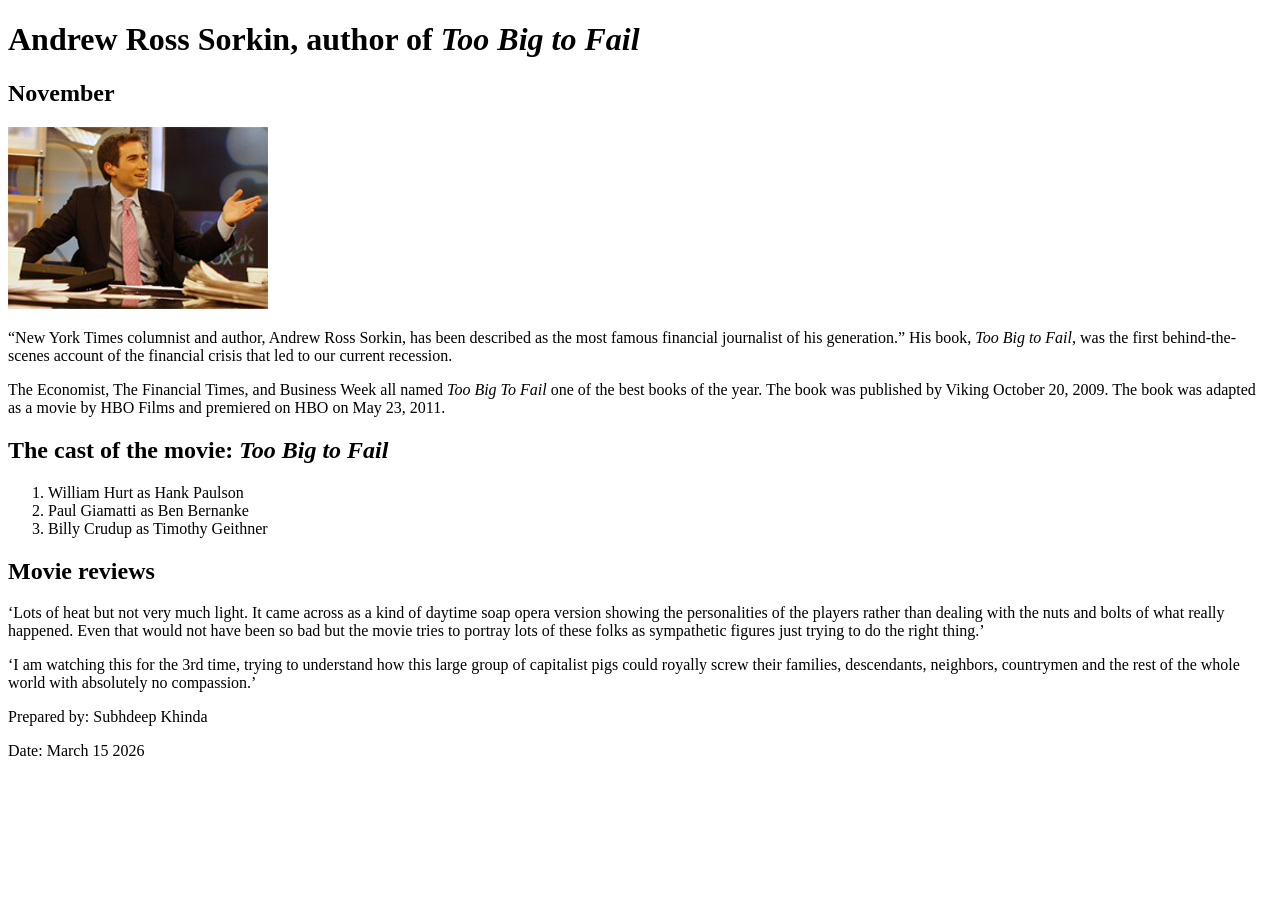
<file: ch03/index.html>
<!DOCTYPE html>
<html lang="en">
<head>
	<meta charset="UTF-8">
	<meta name="viewport" content="width=device-width, initial-scale=1.0">
	<title>San Joaquin Valley Town Hall</title>
	<link rel="shortcut icon" href="images/favicon.ico">
</head>
<body>

<main>
	<h1>Andrew Ross Sorkin, author of <em>Too Big to Fail</em></h1>

	<h2>November</h2>

	<img src="images/sorkin_desk260.jpg" width="260" alt="Andrew Ross Sorkin at desk">

	<p><q>New York Times columnist and author, Andrew Ross Sorkin, has been described as the most famous financial journalist of his generation.</q> His book, <em>Too Big to Fail</em>, was the first behind-the-scenes account of the financial crisis that led to our current recession.</p>

	<p>The Economist, The Financial Times, and Business Week all named <em>Too Big To Fail</em> one of the best books of the year. The book was published by Viking October 20, 2009. The book was adapted as a movie by HBO Films and premiered on HBO on May 23, 2011.</p>
			
	<h2>The cast of the movie: <em>Too Big to Fail</em></h2>
	
	<ol>
		<li>William Hurt as Hank Paulson</li>
		<li>Paul Giamatti as Ben Bernanke</li>
		<li>Billy Crudup as Timothy Geithner</li>
	</ol>
			
	<h2>Movie reviews</h2>
	
	<p>&lsquo;Lots of heat but not very much light. It came across as a kind of daytime soap opera version showing the personalities of the players rather than dealing with the nuts and bolts of what really happened. Even that would not have been so bad but the movie tries to portray lots of these folks as sympathetic figures just trying to do the right thing.&rsquo;</p>
	
	<p>&lsquo;I am watching this for the 3rd time, trying to understand how this large group of capitalist pigs could royally screw their families, descendants, neighbors, countrymen and the rest of the whole world with absolutely no compassion.&rsquo;</p>
</main>

<footer>
	<p>Prepared by: Subhdeep Khinda</p>
	<p>Date: March 15 2026</p>
</footer>

</body>
</html>
</file>
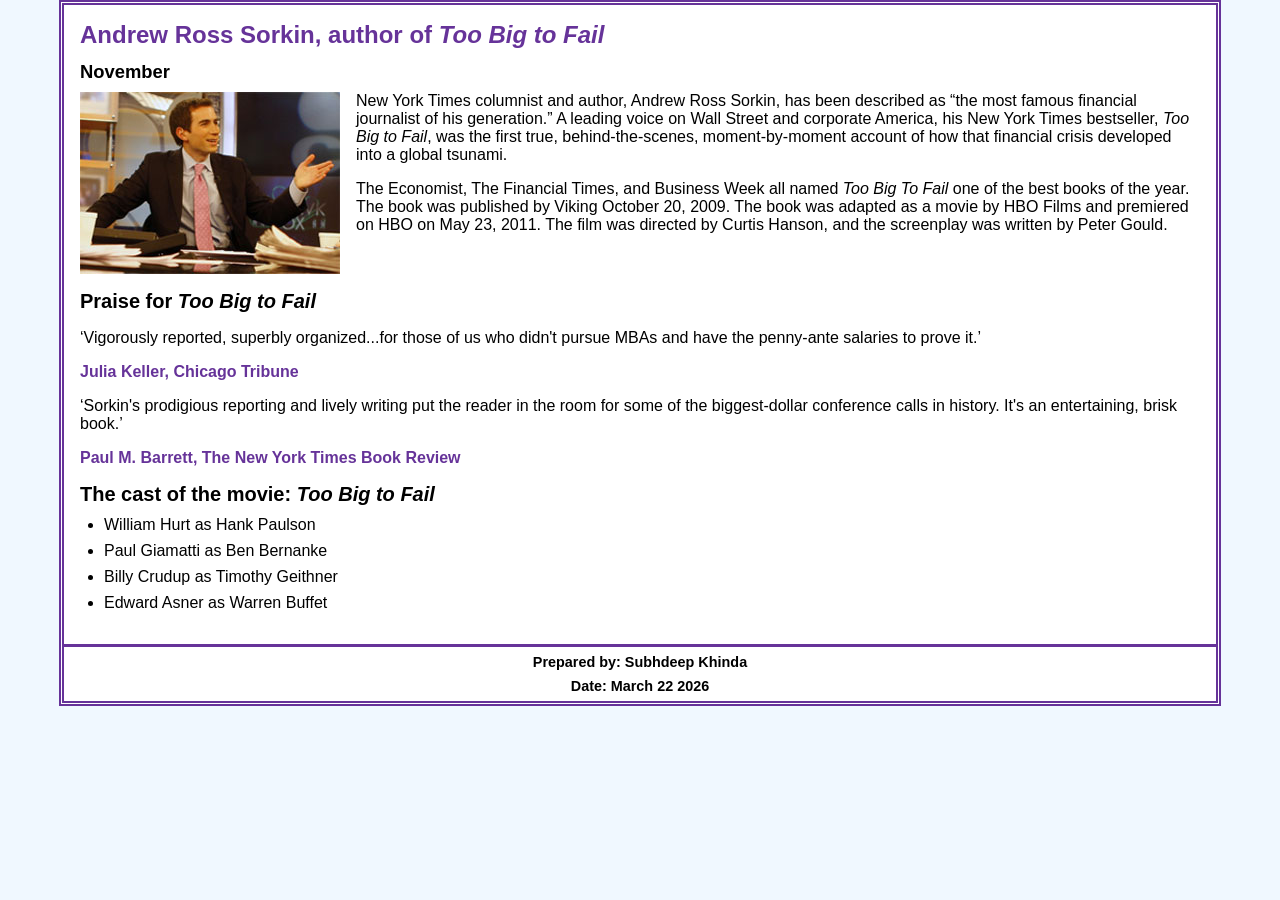
<file: ch05/index.html>
<!DOCTYPE html>
<html lang="en">

<head>
	<meta charset="utf-8">
	<meta name="viewport" content="width=device-width, initial-scale=1.0">
	<title>San Joaquin Valley Town Hall</title>
	<link rel="shortcut icon" href="images/favicon.ico">
	<link rel="stylesheet" href="styles/main.css">
</head>
<body>
	<main>
		<h1>Andrew Ross Sorkin, author of <em>Too Big to Fail</em></h1>
		<h3>November</h3>
		<img src="images/sorkin_desk260.jpg" alt="Andrew Ross Sorkin" width="260">
		<p>New York Times columnist and author, Andrew Ross Sorkin, has been described as <q>the most famous financial journalist of his generation.</q> A leading voice on Wall Street and corporate America, his New York Times bestseller, <em>Too Big to Fail</em>, was the first true, behind-the-scenes, moment-by-moment account of how that financial crisis developed into a global tsunami.</p>
		<p>The Economist, The Financial Times, and Business Week all named <em>Too Big To Fail</em> one of the best books of the year. The book was published by Viking October 20, 2009. The book was adapted as a movie by HBO Films and premiered on HBO on May 23, 2011. The film was directed by Curtis Hanson, and the screenplay was written by Peter Gould.</p>
		
		<h2>Praise for <em>Too Big to Fail</em></h2>
		<blockquote>&lsquo;Vigorously reported, superbly organized...for those of us who didn't pursue MBAs and have the penny-ante salaries to prove it.&rsquo;</blockquote>
		<p><cite>Julia Keller, Chicago Tribune</cite></p>
		<blockquote>&lsquo;Sorkin's prodigious reporting and lively writing put the reader in the room for some of the biggest-dollar conference calls in history. It's an entertaining, brisk book.&rsquo;</blockquote>
		<p><cite>Paul M. Barrett, The New York Times Book Review</cite></p>
		
		<h2>The cast of the movie: <em>Too Big to Fail</em></h2>
		<ul>
			<li>William Hurt as Hank Paulson</li>
			<li>Paul Giamatti as Ben Bernanke</li>
			<li>Billy Crudup as Timothy Geithner</li>
			<li>Edward Asner as Warren Buffet</li>
		</ul>
	</main>
	<footer>
		<p>Prepared by: Subhdeep Khinda</p>
		<p>Date: March 22 2026</p>
	</footer>
</body>
</html>
</file>
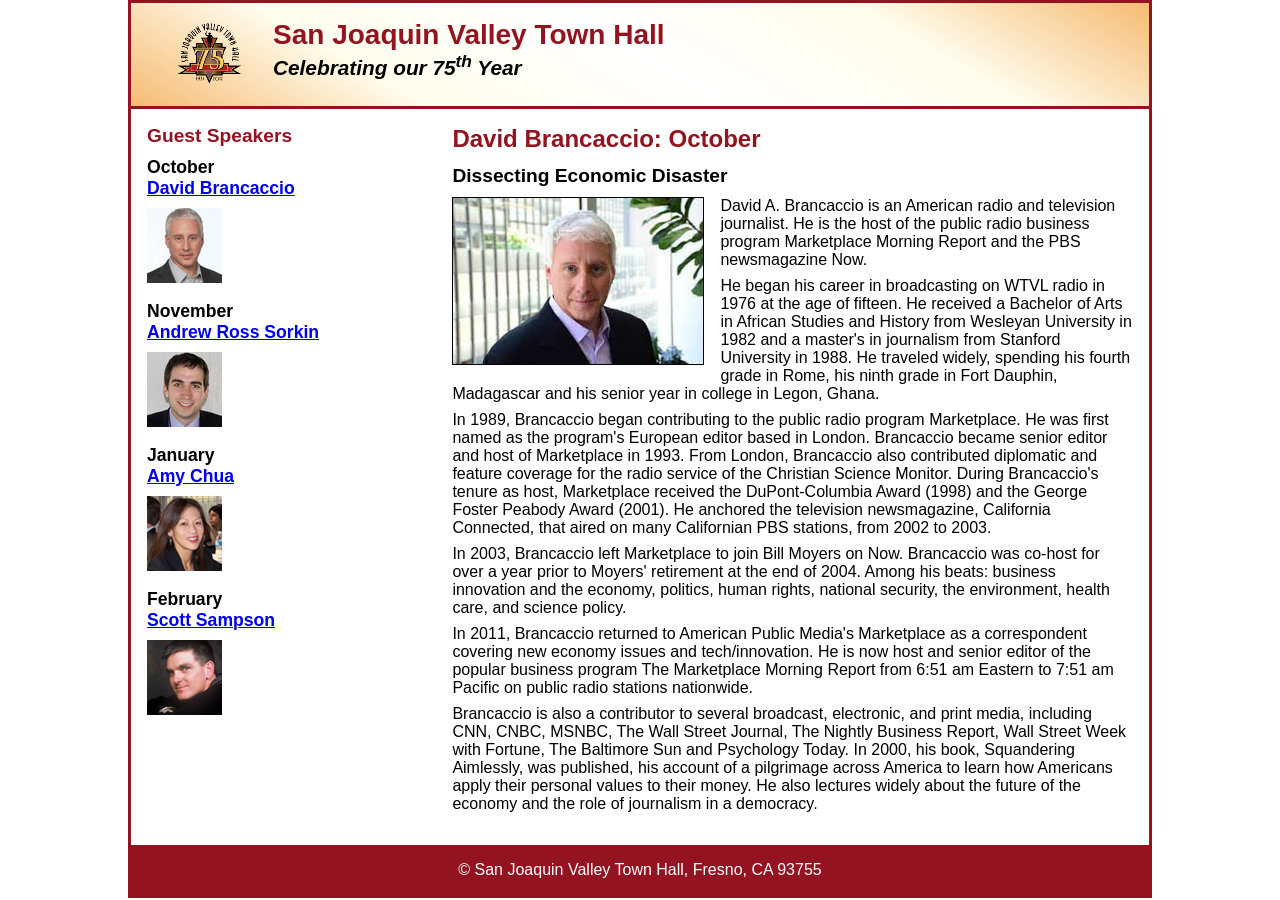
<file: ch06a/index.html>
<!DOCTYPE html>
<html lang="en">

<head>
	<meta charset="utf-8">
	<meta name="viewport" content="width=device-width, initial-scale=1.0">
	<title>San Joaquin Valley Town Hall</title>
	<link rel="shortcut icon" href="images/favicon.ico">
	<link rel="stylesheet" href="styles/main.css">
</head>
<body>
	<header>
		<img src="images/town_hall_logo.png" alt="Town Hall logo" width="66">
		<h2>San Joaquin Valley Town Hall</h2>
		<h3>Celebrating our 75<sup>th</sup> Year</h3>
	</header>
	<main> 
		<section>	
			<h1>David Brancaccio: October</h1>
			<h2>Dissecting Economic Disaster</h2>
			<article>
				<img src="images/brancaccio_EEC.jpg" alt="David Brancaccio on Econ Extra Credit">
				<p>
					David A. Brancaccio is an American radio and television journalist. He is the host of the 
					public radio business program Marketplace Morning Report and the PBS newsmagazine Now.
				</p>
				<p>
					He began his career in broadcasting on WTVL radio in 1976 at the age of fifteen. He received 
					a Bachelor of Arts in African Studies and History from Wesleyan University in 1982 and a master's 
					in journalism from Stanford University in 1988. He traveled widely, spending his fourth grade in 
					Rome, his ninth grade in Fort Dauphin, Madagascar and his senior year in college in Legon, Ghana.
				</p>
				<p>
					In 1989, Brancaccio began contributing to the public radio program Marketplace. He was first 
					named as the program's European editor based in London. Brancaccio became senior editor and host
					of Marketplace in 1993. From London, Brancaccio also contributed diplomatic and feature coverage 
					for the radio service of the Christian Science Monitor. During Brancaccio's tenure as host, 
					Marketplace received the DuPont-Columbia Award (1998) and the George Foster Peabody Award (2001). 
					He anchored the television newsmagazine, California Connected, that aired on many Californian PBS 
					stations, from 2002 to 2003.
				</p>
				<p>
					In 2003, Brancaccio left Marketplace to join Bill Moyers on Now. Brancaccio was co-host for over 
					a year prior to Moyers' retirement at the end of 2004. Among his beats: business innovation and 
					the economy, politics, human rights, national security, the 
					environment, health care, and science policy.
				</p>
				<p>
					In 2011, Brancaccio returned to American Public Media's Marketplace as a correspondent covering new 
					economy issues and tech/innovation. He is now host and senior editor of the popular business program 
					The Marketplace Morning Report from 6:51 am Eastern to 7:51 am Pacific on public radio stations 
					nationwide.
				</p>
				<p>
					Brancaccio is also a contributor to several broadcast, electronic, and print media, including CNN, CNBC, 
					MSNBC, The Wall Street Journal, The Nightly Business Report, Wall Street Week with Fortune, The 
					Baltimore Sun and Psychology Today. In 2000, his book, Squandering Aimlessly, was published, his 
					account of a pilgrimage across America to learn how Americans apply their personal values to their 
					money. He also lectures widely about the future of the economy and the role of journalism in a democracy.
				</p>
			</article>
		</section>	
		<aside>
			<h2>Guest Speakers</h2>
			<h3>October<br><a href="#">David Brancaccio</a></h3>
			<img src="images/brancaccio75.jpg" alt="David Brancaccio photo">
			<h3>November<br><a href="#">Andrew Ross Sorkin</a></h3>
			<img src="images/sorkin75.jpg" alt="Andrew Ross Sorkin photo">
			<h3>January<br><a href="#">Amy Chua</a></h3>
			<img src="images/chua75.jpg" alt="Amy Chua photo">
			<h3>February<br><a href="#">Scott Sampson</a></h3>
			<img src="images/sampson75.jpg" alt="Scott Sampson">
		</aside>
	</main>
	<footer>
		<p>&copy; San Joaquin Valley Town Hall, Fresno, CA 93755</p>
	</footer>						
</body>
</html>
</file>
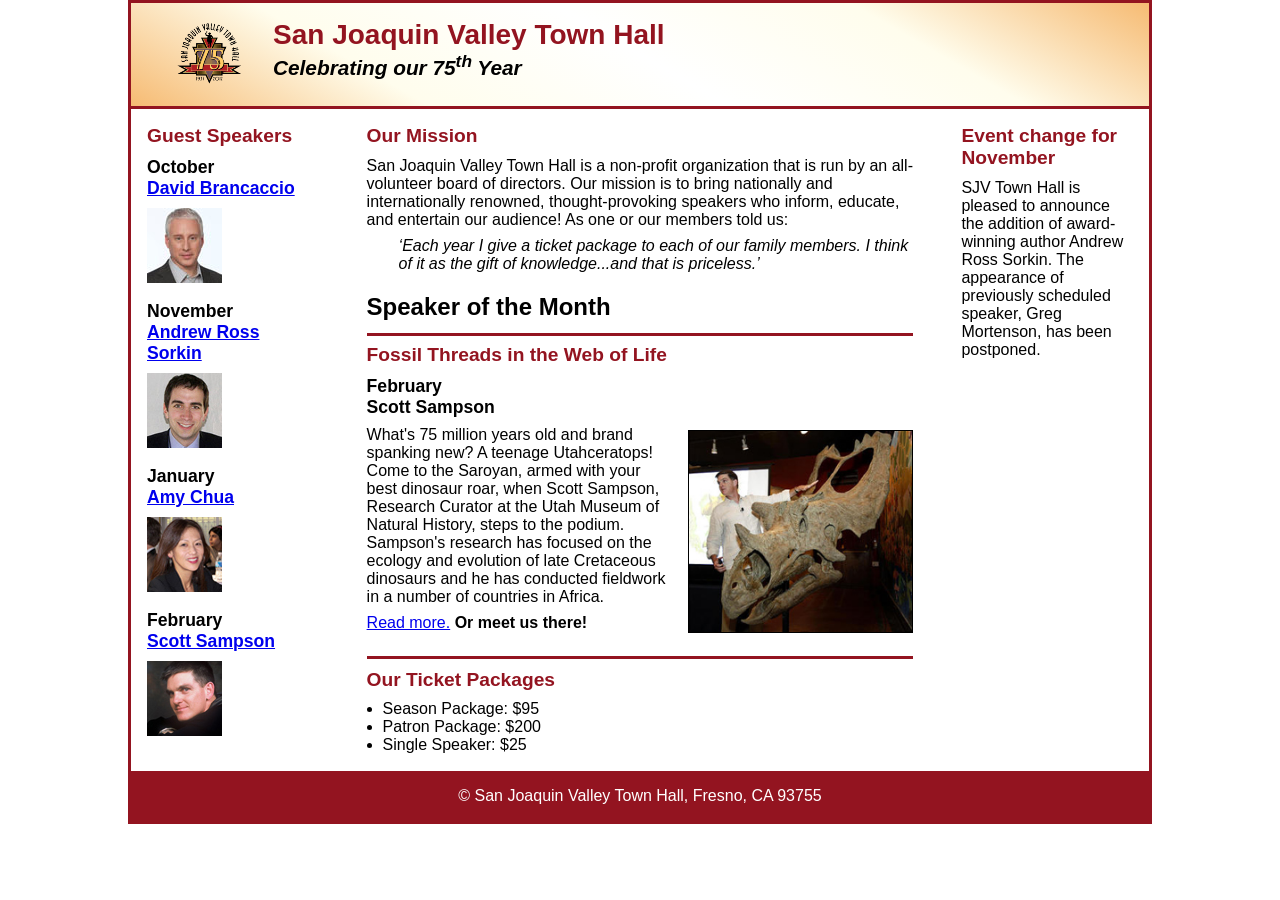
<file: ch06b/index.html>
<!DOCTYPE html>
<html lang="en">

<head>
	<meta charset="utf-8">
	<meta name="viewport" content="width=device-width, initial-scale=1.0">
	<title>San Joaquin Valley Town Hall</title>
	<link rel="shortcut icon" href="images/favicon.ico">
	<link rel="stylesheet" href="styles/main.css">
</head>

<body>
	<header>
		<img src="images/town_hall_logo.png" alt="Town Hall logo" width="66">
		<h2>San Joaquin Valley Town Hall</h2>
		<h3>Celebrating our <span class="shadow">75<sup>th</sup></span> Year</h3>
	</header>
	<main>
		<aside>
			<h2>Guest Speakers</h2>
			<h3>October<br><a href="#">David Brancaccio</a></h3>
			<img src="images/brancaccio75.jpg" alt="David Brancaccio photo">
			<h3>November<br><a href="#">Andrew Ross Sorkin</a></h3>
			<img src="images/sorkin75.jpg" alt="Andrew Ross Sorkin photo">
			<h3>January<br><a href="#">Amy Chua</a></h3>
			<img src="images/chua75.jpg" alt="Amy Chua photo">
			<h3>February<br><a href="#">Scott Sampson</a></h3>
			<img src="images/sampson75.jpg" alt="Scott Sampson photo">
		</aside>
		<section>
			<h2>Our Mission</h2>
			<p>San Joaquin Valley Town Hall is a non-profit organization that is run by an 
			   all-volunteer board of directors. Our mission is to bring nationally and 
			   internationally renowned, thought-provoking speakers who inform, educate, 
			   and entertain our audience! As one or our members told us:</p>
			<blockquote>&lsquo;Each year I give a ticket package to each of our family members. 
			I think of it as the gift of knowledge...and that is priceless.&rsquo;</blockquote>
			
			<h1>Speaker of the Month</h1>
			<article>
				<h2>Fossil Threads in the Web of Life</h2>
				<h3>February<br>
				Scott Sampson</h3>
				<img src="images/sampson_dinosaur.jpg" alt="Scott Sampson with dinosaur">
				
				<p>What's 75 million years old and brand spanking new? A teenage Utahceratops! 
				Come to the Saroyan, armed with your best dinosaur roar, when Scott Sampson, Research 
				Curator at the Utah Museum of Natural History, steps to the podium. Sampson's research 
				has focused on the ecology and evolution of late Cretaceous dinosaurs and he has conducted 
				fieldwork in a number of countries in Africa.</p>
				<p><a href="#">Read more.</a>&nbsp;<b>Or meet us there!</b></p>
			</article>
			
			<h2>Our Ticket Packages</h2>
			<ul>
				<li>Season Package: $95</li>
				<li>Patron Package: $200</li>
				<li>Single Speaker: $25</li>
			</ul>
		</section>
		<aside>
			<h2>Event change for November</h2>
			<p>SJV Town Hall is pleased to announce the addition of award-winning author Andrew Ross Sorkin. 
			The appearance of previously scheduled speaker, Greg Mortenson, has been postponed.</p>
		</aside>
	</main>
	<footer>
		<p>&copy; San Joaquin Valley Town Hall, Fresno, CA 93755</p>
	</footer>
</body>
</html>
</file>
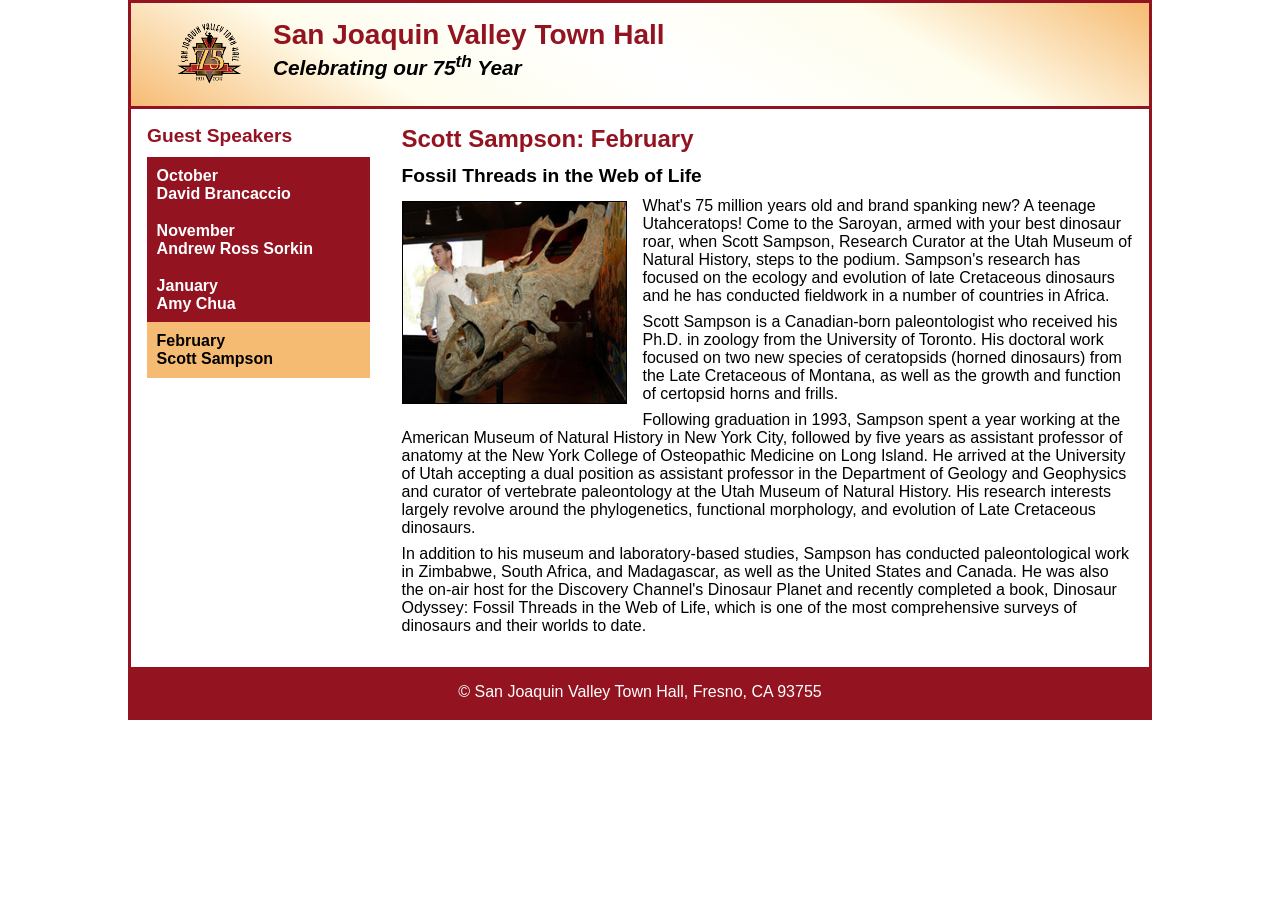
<file: ch07a/index.html>
<!DOCTYPE html>
<html lang="en">

<head>
	<meta charset="utf-8">
	<meta name="viewport" content="width=device-width, initial-scale=1.0">
	<title>San Joaquin Valley Town Hall</title>
	<link rel="shortcut icon" href="images/favicon.ico">
	<link rel="stylesheet" href="styles/main.css">
</head>
<body>
	<header>
		<img src="images/town_hall_logo.png" alt="Town Hall logo" width="66">
		<h2>San Joaquin Valley Town Hall</h2>
		<h3>Celebrating our 75<sup>th</sup> Year</h3>
	</header>

	<main> 
		<section>	
			<h1>Scott Sampson: February</h1>
			<h2>Fossil Threads in the Web of Life</h2>
			<article>
				<img src="images/sampson_dinosaur.jpg" alt="Scott Sampson with dinosaur">
				<p>What's 75 million years old and brand spanking new? A teenage Utahceratops! Come to the 
					Saroyan, armed with your best dinosaur roar, when Scott Sampson, Research Curator at the 
					Utah Museum of Natural History, steps to the podium. Sampson's research has focused on the 
					ecology and evolution of late Cretaceous dinosaurs and he has conducted fieldwork in a number 
					of countries in Africa.</p>
				<p>Scott Sampson is a Canadian-born paleontologist who received his Ph.D. in zoology from the 
					University of Toronto. His doctoral work focused on two new species of ceratopsids (horned 
					dinosaurs) from the Late Cretaceous of Montana, as well as the growth and function of certopsid 
					horns and frills.</p>
				<p>Following graduation in 1993, Sampson spent a year working at the American Museum of Natural 
					History in New York City, followed by five years as assistant professor of anatomy at the New 
					York College of Osteopathic Medicine on Long Island. He arrived at the University of Utah 
					accepting a dual position as assistant professor in the Department of Geology and Geophysics 
					and curator of vertebrate paleontology at the Utah Museum of Natural History. His research 
					interests largely revolve around the phylogenetics, functional morphology, and evolution of 
					Late Cretaceous dinosaurs.</p>
				<p>In addition to his museum and laboratory-based studies, Sampson has conducted paleontological 
					work in Zimbabwe, South Africa, and Madagascar, as well as the United States and Canada. He was 
					also the on-air host for the Discovery Channel's Dinosaur Planet and recently completed a book, 
					Dinosaur Odyssey: Fossil Threads in the Web of Life, which is one of the most 
					comprehensive surveys of dinosaurs and their worlds to date.</p>
			</article>
		</section>	

		<aside>
			<h2>Guest Speakers</h2>
			<nav>
				<ul>
					<li><a href="#">October<br>David Brancaccio</a></li>
					<li><a href="#">November<br>Andrew Ross Sorkin</a></li>
					<li><a href="#">January<br>Amy Chua</a></li>
					<li><a href="#" class="current">February<br>Scott Sampson</a></li>
				</ul>
			</nav>
		</aside>
	</main>

	<footer>
		<p>&copy; San Joaquin Valley Town Hall, Fresno, CA 93755</p>
	</footer>						
</body>
</html>
</file>
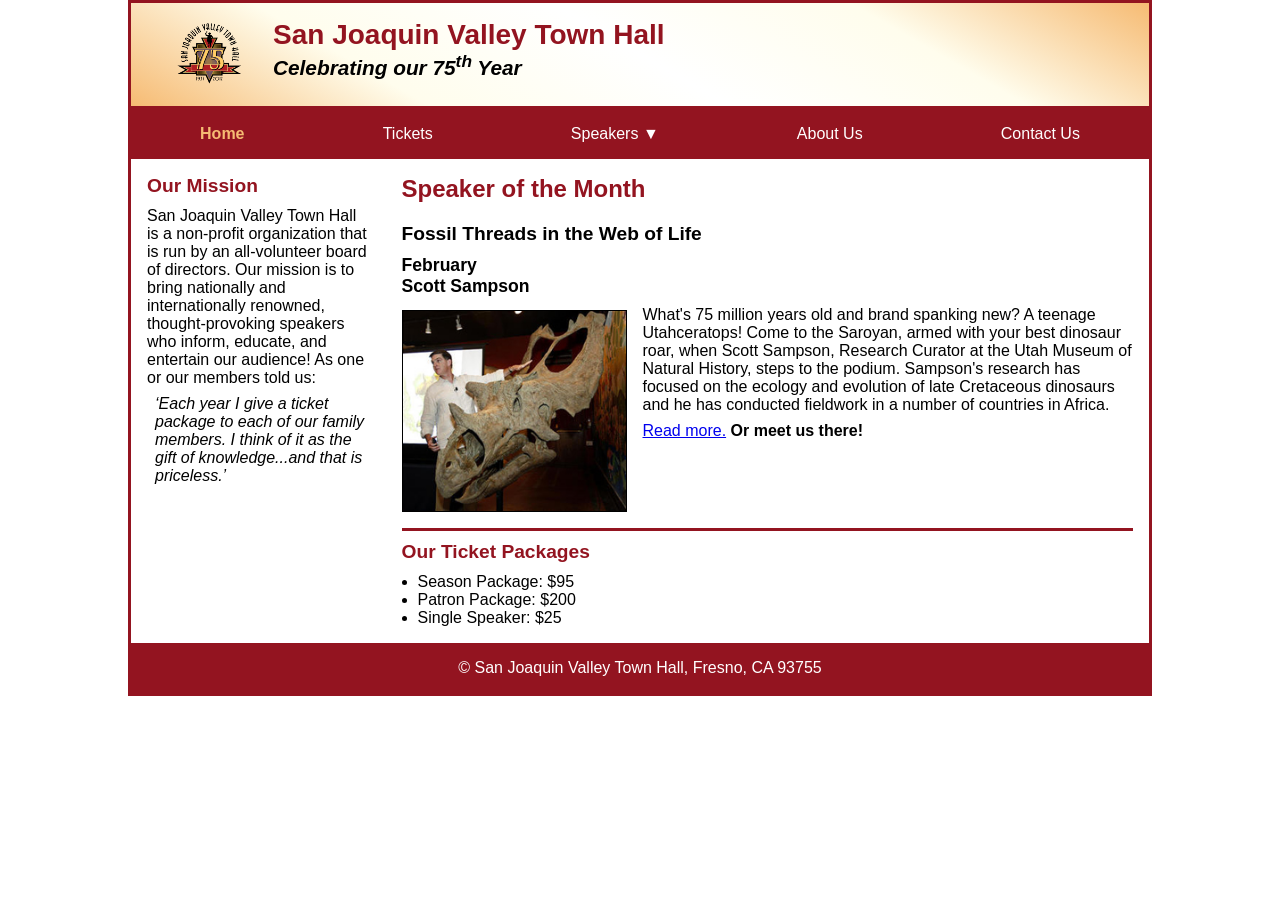
<file: ch07b/index.html>
<!DOCTYPE html>
<html lang="en">

<head>
	<meta charset="utf-8">
	<meta name="viewport" content="width=device-width, initial-scale=1.0">
	<title>San Joaquin Valley Town Hall</title>
	<link rel="shortcut icon" href="images/favicon.ico">
	<link rel="stylesheet" href="styles/main.css">
</head>

<body>
	<header>
		<img src="images/town_hall_logo.png" alt="Town Hall logo" width="66">
		<h2>San Joaquin Valley Town Hall</h2>
		<h3>Celebrating our <span class="shadow">75<sup>th</sup></span> Year</h3>
	</header>

	<nav class="navbar">
		<ul class="menu">
			<li><a href="#" class="current">Home</a></li>
			<li><a href="#">Tickets</a></li>
			<li>
				<a href="#">Speakers &#9660;</a>
				<ul class="submenu">
					<li><a href="#">October<br>David Brancaccio</a></li>
					<li><a href="#">November<br>Andrew Ross Sorkin</a></li>
					<li><a href="#">January<br>Amy Chua</a></li>
					<li><a href="#">February<br>Scott Sampson</a></li>
				</ul>
			</li>
			<li><a href="#">About Us</a></li>
			<li><a href="#">Contact Us</a></li>
		</ul>
	</nav>

	<main>
		<aside>
			<h2>Our Mission</h2>
			<p>San Joaquin Valley Town Hall is a non-profit organization that is run by an 
			   all-volunteer board of directors. Our mission is to bring nationally and 
			   internationally renowned, thought-provoking speakers who inform, educate, 
			   and entertain our audience! As one or our members told us:</p>
			<blockquote>&lsquo;Each year I give a ticket package to each of our family members. 
			I think of it as the gift of knowledge...and that is priceless.&rsquo;</blockquote>
		</aside>

		<section>
			<h1>Speaker of the Month</h1>
			<article>
				<h2>Fossil Threads in the Web of Life</h2>
				<h3>February<br>
				Scott Sampson</h3>
				<img src="images/sampson_dinosaur.jpg" alt="Scott Sampson with dinosaur">
				
				<p>What's 75 million years old and brand spanking new? A teenage Utahceratops! 
				Come to the Saroyan, armed with your best dinosaur roar, when Scott Sampson, Research 
				Curator at the Utah Museum of Natural History, steps to the podium. Sampson's research 
				has focused on the ecology and evolution of late Cretaceous dinosaurs and he has conducted 
				fieldwork in a number of countries in Africa.</p>
				<p><a href="#">Read more.</a>&nbsp;<b>Or meet us there!</b></p>
			</article>
			
			<h2>Our Ticket Packages</h2>
			<ul>
				<li>Season Package: $95</li>
				<li>Patron Package: $200</li>
				<li>Single Speaker: $25</li>
			</ul>
		</section>
	</main>

	<footer>
		<p>&copy; San Joaquin Valley Town Hall, Fresno, CA 93755</p>
	</footer>
</body>
</html>
</file>
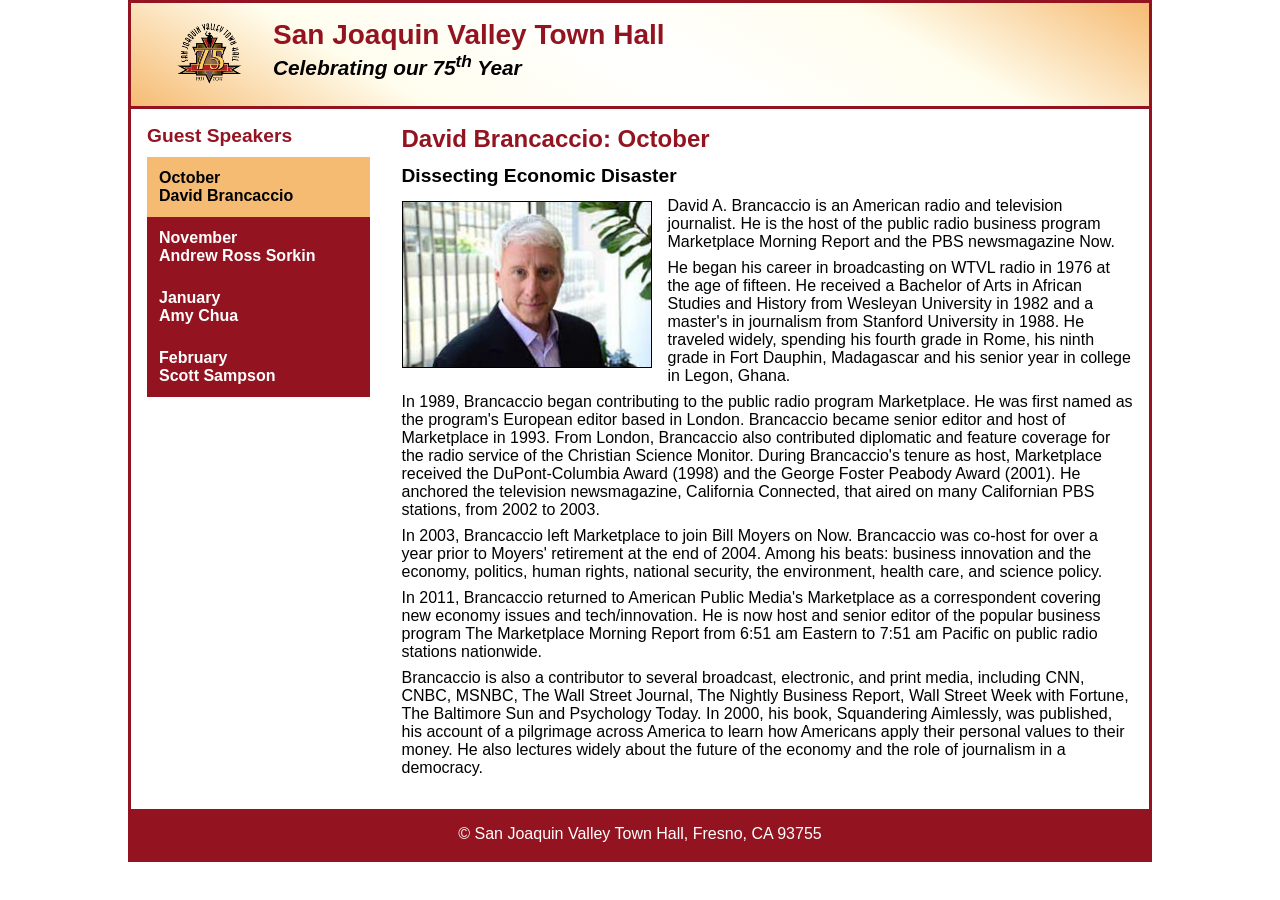
<file: ch08a/index.html>
<!DOCTYPE html>
<html lang="en">

<head>
	<meta charset="utf-8">
	<title>San Joaquin Valley Town Hall</title>
	<meta name="viewport" content="width=device-width, initial-scale=1.0">
	<link rel="shortcut icon" href="images/favicon.ico">
	<link rel="stylesheet" href="styles/main.css">
</head>
<body>
	<header>
		<img src="images/town_hall_logo.png" alt="Town Hall logo" width="66">
		<h2>San Joaquin Valley Town Hall</h2>
		<h3>Celebrating our 75<sup>th</sup> Year</h3>
	</header>
	<main> 
		<section>	
			<h1>David Brancaccio: October</h1>
			<h2>Dissecting Economic Disaster</h2>
			<article>
				<img src="images/brancaccio_EEC.jpg" alt="David Brancaccio on Econ Extra Credit">
				<p>
					David A. Brancaccio is an American radio and television journalist. He is the host of the 
					public radio business program Marketplace Morning Report and the PBS newsmagazine Now.
				</p>
				<p>
					He began his career in broadcasting on WTVL radio in 1976 at the age of fifteen. He received 
					a Bachelor of Arts in African Studies and History from Wesleyan University in 1982 and a master's 
					in journalism from Stanford University in 1988. He traveled widely, spending his fourth grade in 
					Rome, his ninth grade in Fort Dauphin, Madagascar and his senior year in college in Legon, Ghana.
				</p>
				<p>
					In 1989, Brancaccio began contributing to the public radio program Marketplace. He was first 
					named as the program's European editor based in London. Brancaccio became senior editor and host
					of Marketplace in 1993. From London, Brancaccio also contributed diplomatic and feature coverage 
					for the radio service of the Christian Science Monitor. During Brancaccio's tenure as host, 
					Marketplace received the DuPont-Columbia Award (1998) and the George Foster Peabody Award (2001). 
					He anchored the television newsmagazine, California Connected, that aired on many Californian PBS 
					stations, from 2002 to 2003.
				</p>
				<p>
					In 2003, Brancaccio left Marketplace to join Bill Moyers on Now. Brancaccio was co-host for over 
					a year prior to Moyers' retirement at the end of 2004. Among his beats: business innovation and 
					the economy, politics, human rights, national security, the 
					environment, health care, and science policy.
				</p>
				<p>
					In 2011, Brancaccio returned to American Public Media's Marketplace as a correspondent covering new 
					economy issues and tech/innovation. He is now host and senior editor of the popular business program 
					The Marketplace Morning Report from 6:51 am Eastern to 7:51 am Pacific on public radio stations 
					nationwide.
				</p>
				<p>
					Brancaccio is also a contributor to several broadcast, electronic, and print media, including CNN, CNBC, 
					MSNBC, The Wall Street Journal, The Nightly Business Report, Wall Street Week with Fortune, The 
					Baltimore Sun and Psychology Today. In 2000, his book, Squandering Aimlessly, was published, his 
					account of a pilgrimage across America to learn how Americans apply their personal values to their 
					money. He also lectures widely about the future of the economy and the role of journalism in a democracy.
				</p>
			</article>
		</section>	
		<aside>
			<h2>Guest Speakers</h2>
			<nav>
				<ul>
					<li><a class="current">October<br>David Brancaccio</a></li>
					<li><a href="#">November<br>Andrew Ross Sorkin</a></li>
					<li><a href="#">January<br>Amy Chua</a></li>
					<li><a href="#">February<br>Scott Sampson</a></li>
				</ul>
			</nav>
		</aside>
	</main>
	<footer>
		<p>&copy; San Joaquin Valley Town Hall, Fresno, CA 93755</p>
	</footer>						
</body>
</html>
</file>
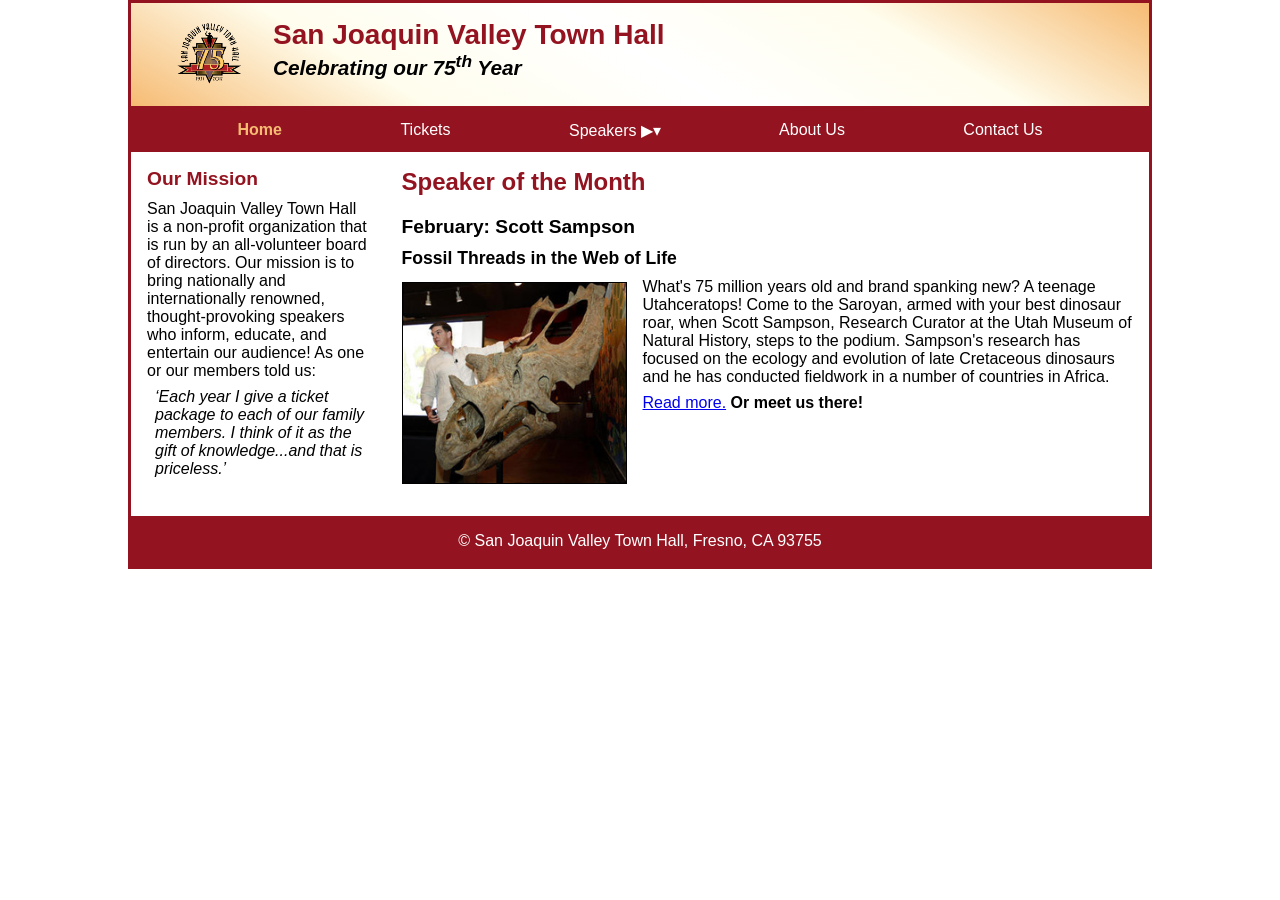
<file: ch08b/index.html>
<!DOCTYPE html>
<html lang="en">

<head>
	<meta charset="utf-8">
	<title>San Joaquin Valley Town Hall</title>
	<meta name="viewport" content="width=device-width, initial-scale=1.0">
	<link rel="shortcut icon" href="images/favicon.ico">
	<link rel="stylesheet" href="styles/main.css">
</head>

<body>
	<header>
		<img src="images/town_hall_logo.png" alt="Town Hall logo" width="66">
		<h2>San Joaquin Valley Town Hall</h2>
		<h3>Celebrating our <span class="shadow">75<sup>th</sup></span> Year</h3>
	</header>

	<nav class="navbar">
		<input type="checkbox" id="menu-toggle">
		<label for="menu-toggle" class="menu-btn"></label>

		<ul class="menu">
			<li><a class="current">Home</a></li>
			<li><a href="#">Tickets</a></li>
			<li><a href="#">Speakers<small>&#9654;</small></a>
				<ul class="submenu">
					<li><a href="#">October<br>David Brancaccio</a></li>
					<li><a href="#">November<br>Andrew Ross Sorkin</a></li>
					<li><a href="#">January<br>Amy Chua</a></li>
					<li><a href="#">February<br>Scott Sampson</a></li>
				</ul>
			</li>
			<li><a href="#">About Us</a></li>
			<li><a href="#">Contact Us</a></li>
		</ul>
	</nav>

	<main>
		<section>
			<h1>Speaker of the Month</h1>
			<article>
				<h2>February: Scott Sampson</h2>
				<h3>Fossil Threads in the Web of Life</h3>
				<img src="images/sampson_dinosaur.jpg" alt="Scott Sampson with dinosaur">
				
				<p>What's 75 million years old and brand spanking new? A teenage Utahceratops! 
				Come to the Saroyan, armed with your best dinosaur roar, when Scott Sampson, Research 
				Curator at the Utah Museum of Natural History, steps to the podium. Sampson's research 
				has focused on the ecology and evolution of late Cretaceous dinosaurs and he has conducted 
				fieldwork in a number of countries in Africa.</p>
				<p><a href="#">Read more.</a>&nbsp;<b>Or meet us there!</b></p>
			</article>
		</section>
		<aside>
			<h2>Our Mission</h2>
			<p>San Joaquin Valley Town Hall is a non-profit organization that is run by an 
			   all-volunteer board of directors. Our mission is to bring nationally and 
			   internationally renowned, thought-provoking speakers who inform, educate, 
			   and entertain our audience! As one or our members told us:</p>
			<blockquote>&lsquo;Each year I give a ticket package to each of our family members. 
			I think of it as the gift of knowledge...and that is priceless.&rsquo;</blockquote>
		</aside>
	</main>
	<footer>
		<p>&copy; San Joaquin Valley Town Hall, Fresno, CA 93755</p>
	</footer>
</body>
</html>
</file>
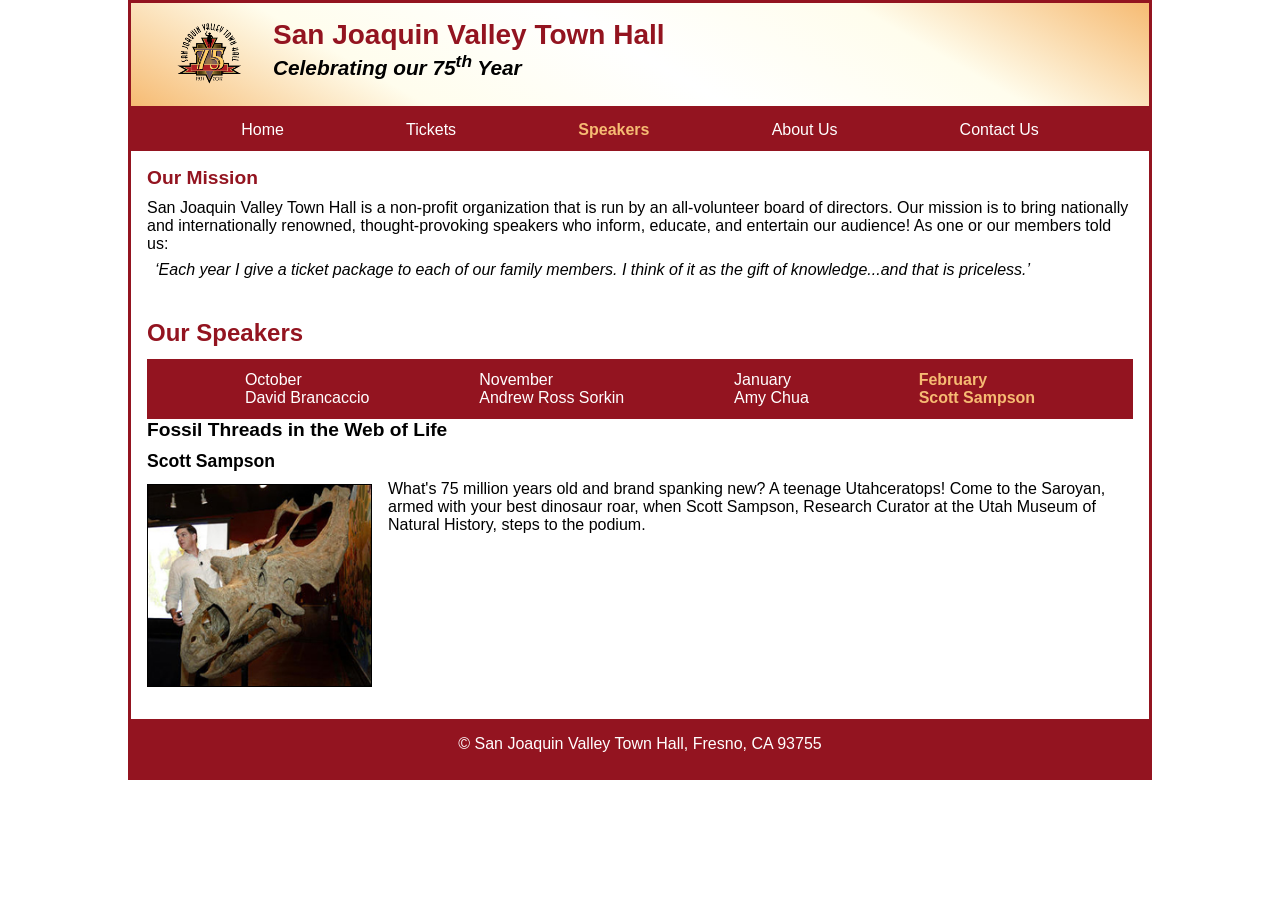
<file: ch08c/index.html>
<!DOCTYPE html>
<html lang="en">

<head>
	<meta charset="utf-8">
	<meta name="viewport" content="width=device-width, initial-scale=1.0">
	<title>San Joaquin Valley Town Hall</title>
	<link rel="shortcut icon" href="images/favicon.ico">
	<link rel="stylesheet" href="styles/main.css">
</head>

<body>
	<header>
		<img src="images/town_hall_logo.png" alt="Town Hall logo" width="66">
		<h2>San Joaquin Valley Town Hall</h2>
		<h3>Celebrating our <span class="shadow">75<sup>th</sup></span> Year</h3>
	</header>

	<nav class="navbar">
		<input type="checkbox" id="menu-toggle1">
		<label for="menu-toggle1" class="menu-btn"></label>

		<ul class="menu">
			<li><a href="#">Home</a></li>
			<li><a href="#">Tickets</a></li>
			<li><a class="current">Speakers</a></li>
			<li><a href="#">About Us</a></li>
			<li><a href="#">Contact Us</a></li>
		</ul>
	</nav>

	<main>
		<aside>
			<h2>Our Mission</h2>
			<p>San Joaquin Valley Town Hall is a non-profit organization that is run by an 
			   all-volunteer board of directors. Our mission is to bring nationally and 
			   internationally renowned, thought-provoking speakers who inform, educate, 
			   and entertain our audience! As one or our members told us:</p>
			<blockquote>&lsquo;Each year I give a ticket package to each of our family members. 
			I think of it as the gift of knowledge...and that is priceless.&rsquo;</blockquote>
		</aside>

		<section>
			<h1>Our Speakers</h1>

			<nav class="navbar">
				<input type="checkbox" id="menu-toggle2">
				<label for="menu-toggle2" class="menu-btn"></label>

				<ul class="menu">
					<li><a href="#">October<br>David Brancaccio</a></li>
					<li><a href="#">November<br>Andrew Ross Sorkin</a></li>
					<li><a href="#">January<br>Amy Chua</a></li>
					<li><a class="current">February<br>Scott Sampson</a></li>
				</ul>
			</nav>

			<article>
				<h2>Fossil Threads in the Web of Life</h2>
				<h3>Scott Sampson</h3>
				<img src="images/sampson_dinosaur.jpg" alt="Scott Sampson with dinosaur">
				
				<p>What's 75 million years old and brand spanking new? A teenage Utahceratops! Come to the 
				Saroyan, armed with your best dinosaur roar, when Scott Sampson, Research Curator at the 
				Utah Museum of Natural History, steps to the podium.</p>
			</article>
		</section>
	</main>

	<footer>
		<p>&copy; San Joaquin Valley Town Hall, Fresno, CA 93755</p>
	</footer>
</body>
</html>
</file>
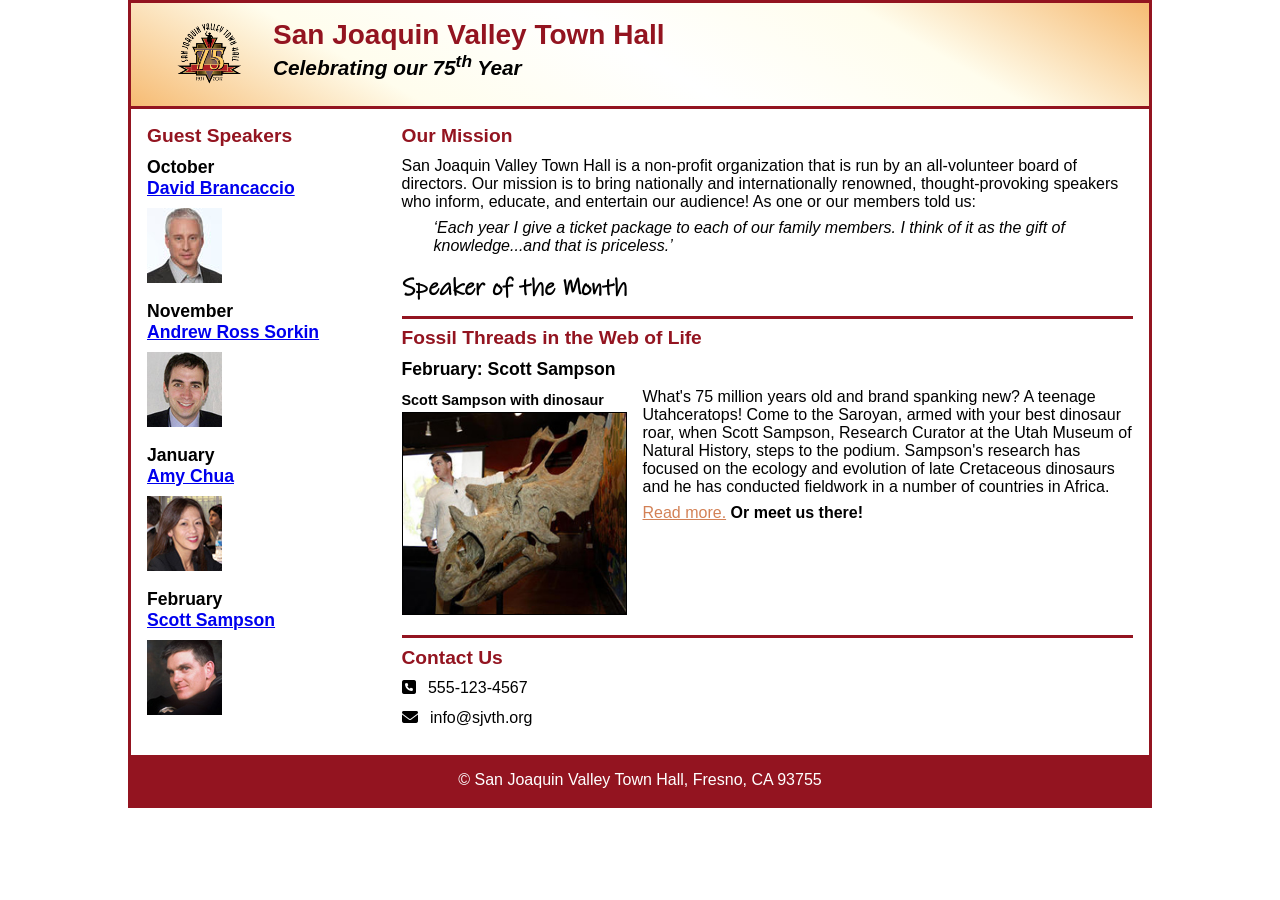
<file: ch10/index.html>
<!DOCTYPE html>
<html lang="en">

<head>
	<meta charset="utf-8">
	<meta name="viewport" content="width=device-width, initial-scale=1.0">
	<title>San Joaquin Valley Town Hall</title>
	<link rel="shortcut icon" href="images/favicon.ico">
	<link rel="stylesheet" href="styles/main.css">

	<!-- Font Awesome -->
	<link rel="stylesheet" href="https://cdnjs.cloudflare.com/ajax/libs/font-awesome/6.5.0/css/all.min.css">
</head>

<body>
	<header>
		<img src="images/town_hall_logo.png" alt="Town Hall logo" width="66">
		<h2>San Joaquin Valley Town Hall</h2>
		<h3>Celebrating our <span class="shadow">75<sup>th</sup></span> Year</h3>
	</header>

	<main>
		<aside>
			<h2>Guest Speakers</h2>

			<h3>October<br><a href="#">David Brancaccio</a></h3>
			<img src="images/brancaccio75.jpg" alt="David Brancaccio photo">

			<h3>November<br><a href="#">Andrew Ross Sorkin</a></h3>
			<img src="images/sorkin75.jpg" alt="Andrew Ross Sorkin photo">

			<h3>January<br><a href="#">Amy Chua</a></h3>
			<img src="images/chua75.jpg" alt="Amy Chua photo">

			<h3>February<br><a href="#">Scott Sampson</a></h3>
			<img src="images/sampson75.jpg" alt="Scott Sampson photo">
		</aside>

		<section>
			<h2>Our Mission</h2>
			<p>San Joaquin Valley Town Hall is a non-profit organization that is run by an 
			   all-volunteer board of directors. Our mission is to bring nationally and 
			   internationally renowned, thought-provoking speakers who inform, educate, 
			   and entertain our audience! As one or our members told us:</p>

			<blockquote>&lsquo;Each year I give a ticket package to each of our family members. 
			I think of it as the gift of knowledge...and that is priceless.&rsquo;</blockquote>

			<h1>Speaker of the Month</h1>

			<article>
				<h2>Fossil Threads in the Web of Life</h2>
				<h3>February: Scott Sampson</h3>

				<figure>
					<figcaption>Scott Sampson with dinosaur</figcaption>
					<img src="images/sampson_dinosaur.jpg" alt="Scott Sampson with dinosaur">
				</figure>

				<p>What's 75 million years old and brand spanking new? A teenage Utahceratops! 
				Come to the Saroyan, armed with your best dinosaur roar, when Scott Sampson, Research 
				Curator at the Utah Museum of Natural History, steps to the podium. Sampson's research 
				has focused on the ecology and evolution of late Cretaceous dinosaurs and he has conducted 
				fieldwork in a number of countries in Africa.</p>

				<p><a href="#">Read more.</a>&nbsp;<b>Or meet us there!</b></p>
			</article>

			<h2>Contact Us</h2>
			<ul class="contact">
				<li><span class="fas fa-phone-square"></span> 555-123-4567</li>
				<li><span class="fas fa-envelope"></span> info@sjvth.org</li>
			</ul>
		</section>
	</main>

	<footer>
		<p>&copy; San Joaquin Valley Town Hall, Fresno, CA 93755</p>
	</footer>
</body>
</html>
</file>
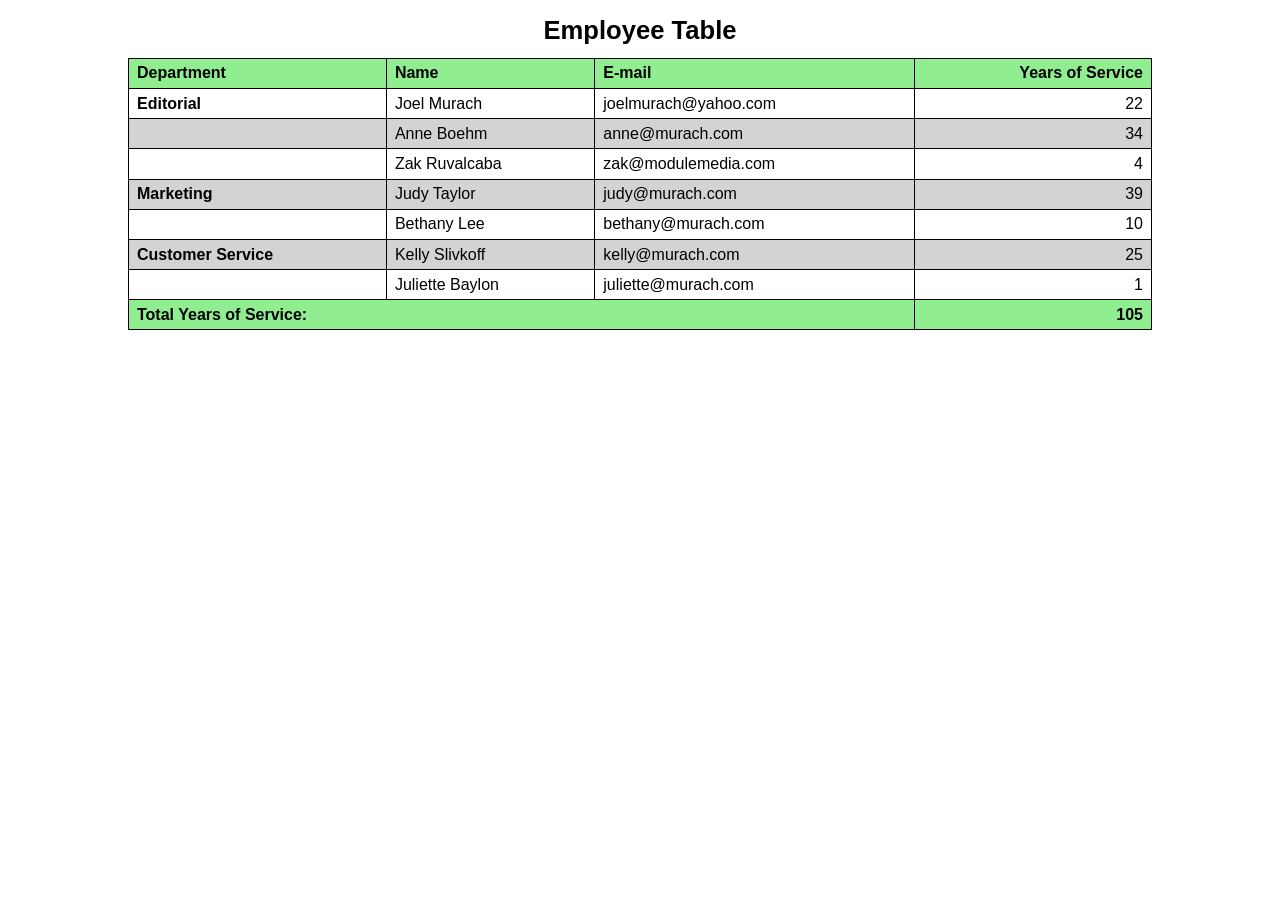
<file: ch11/index.html>
<!DOCTYPE html>
<html>
<head>
	<meta charset="utf-8">
	<meta name="viewport" content="width=device-width, initial-scale=1.0">
	<title>Employee table</title>
	<style>
		body {
			font-family: Arial, Helvetica, sans-serif;
			font-size: 100%;
			width: 80%;
			margin: 1em auto;
		}

		table {
			border-collapse: collapse;
			border: 1px solid black;
			width: 100%;
		}

		caption {
			font-size: 160%;
			font-weight: bold;
			padding-bottom: .5em;
		}

		thead, tfoot {
			background-color: lightgreen;
			font-weight: bold;
		}

		th, td {
			border: 1px solid black;
			padding: .35em .5em;
			text-align: left;
		}

		tbody tr:nth-child(even) td {
			background-color: lightgray;
		}

		td:last-child, th:last-child {
			text-align: right;
		}

		td:first-child {
			font-weight: bold;
		}

		@media only screen and (max-width: 640px) {
			body {
				width: 90%;
			}

			table, caption, tbody, tr, td, tfoot {
				display: block;
				width: 100%;
			}

			thead {
				display: none;
			}

			table {
				border-collapse: separate;
				border-spacing: 0;
			}

			tr {
				border-left: 1px solid black;
				border-right: 1px solid black;
			}

			td {
				box-sizing: border-box;
				border-left: 1px solid black;
				border-right: 1px solid black;
				text-align: left !important;
				overflow-wrap: anywhere;
			}

			td:first-child {
				background-color: lightgreen !important;
			}

			td:first-child:empty {
				display: none;
			}

			td:nth-child(4)::before {
				content: "Years of Service:";
				display: block;
				float: left;
			}

			td:nth-child(4) {
				text-align: right !important;
			}

			tfoot td {
				background-color: lightgreen;
				border: 1px solid black;
				box-sizing: border-box;
			}

			tfoot td:last-child {
				text-align: right !important;
			}
		}
	</style>
</head>

<body>

<table>
	<caption>Employee Table</caption>

	<thead>
		<tr>
			<th>Department</th>
			<th>Name</th>
			<th>E-mail</th>
			<th>Years of Service</th>
		</tr>
	</thead>

	<tbody>
		<tr>
			<td>Editorial</td>
			<td>Joel Murach</td>
			<td>joelmurach@yahoo.com</td>
			<td>22</td>
		</tr>
		<tr>
			<td></td>
			<td>Anne Boehm</td>
			<td>anne@murach.com</td>
			<td>34</td>
		</tr>
		<tr>
			<td></td>
			<td>Zak Ruvalcaba</td>
			<td>zak@modulemedia.com</td>
			<td>4</td>
		</tr>
		<tr>
			<td>Marketing</td>
			<td>Judy Taylor</td>
			<td>judy@murach.com</td>
			<td>39</td>
		</tr>
		<tr>
			<td></td>
			<td>Bethany Lee</td>
			<td>bethany@murach.com</td>
			<td>10</td>
		</tr>
		<tr>
			<td>Customer Service</td>
			<td>Kelly Slivkoff</td>
			<td>kelly@murach.com</td>
			<td>25</td>
		</tr>
		<tr>
			<td></td>
			<td>Juliette Baylon</td>
			<td>juliette@murach.com</td>
			<td>1</td>
		</tr>
	</tbody>

	<tfoot>
		<tr>
			<td colspan="3">Total Years of Service:</td>
			<td>105</td>
		</tr>
	</tfoot>
</table>

</body>
</html>
</file>
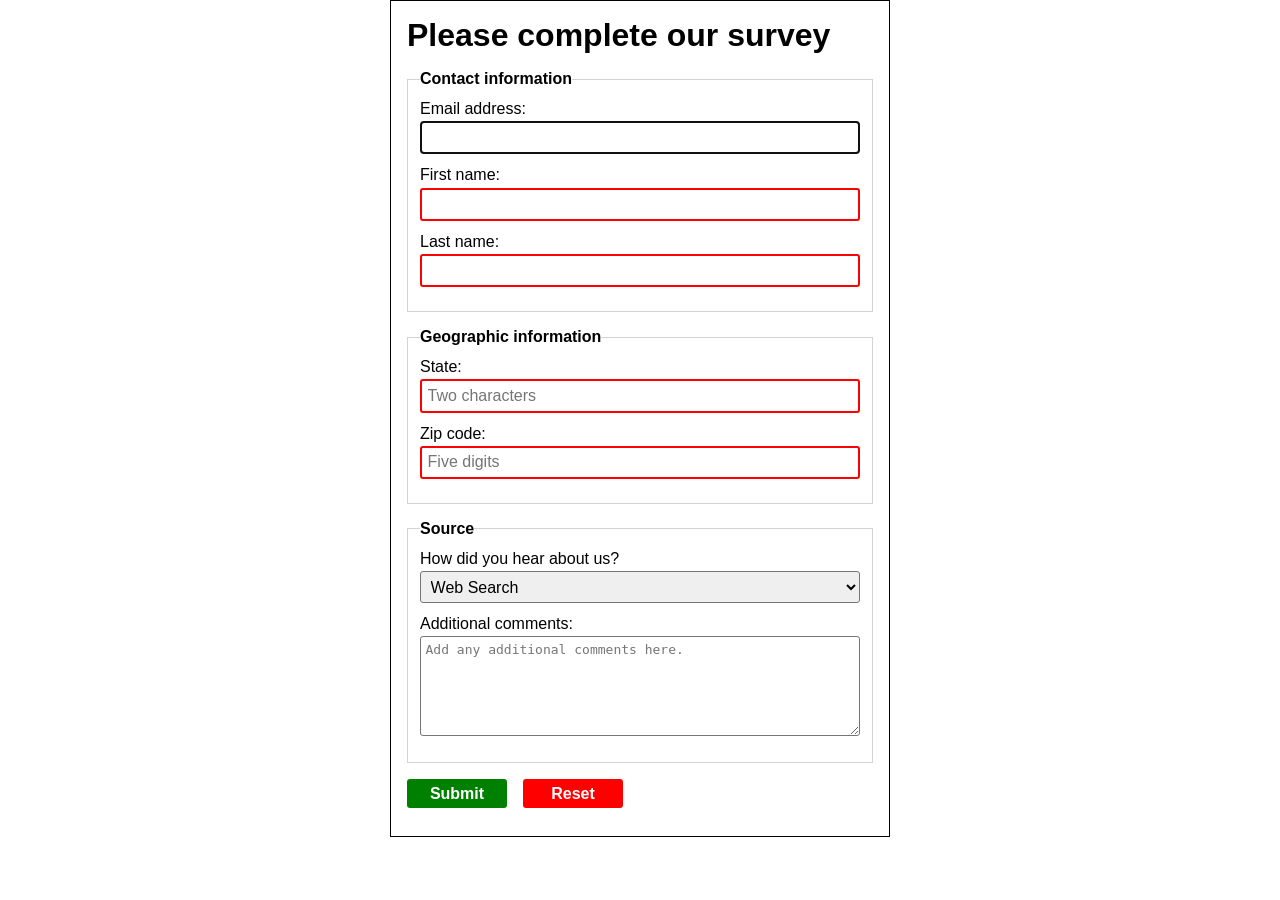
<file: ch12/index.html>
<!DOCTYPE HTML>
<html lang="en">
<head>
	<meta charset="utf-8">
	<meta name="viewport" content="width=device-width, initial-scale=1.0">
    <title>Complete a Form</title>
	<link rel="stylesheet" href="styles/main.css">
</head>

<body>

<h1>Please complete our survey</h1>

<form action="confirmation.html" method="post">

	<fieldset>
		<legend>Contact information</legend>

		<label for="email">Email address:</label>
		<input type="email" id="email" name="email"
			accesskey="e" autofocus required>

		<label for="fname">First name:</label>
		<input type="text" id="fname" name="fname"
			accesskey="f" required>

		<label for="lname">Last name:</label>
		<input type="text" id="lname" name="lname"
			accesskey="l" required>
	</fieldset>

	<fieldset>
		<legend>Geographic information</legend>

		<label for="state">State:</label>
		<input type="text" id="state" name="state"
			placeholder="Two characters"
			pattern="[A-Za-z]{2}"
			required>

		<label for="zip">Zip code:</label>
		<input type="text" id="zip" name="zip"
			placeholder="Five digits"
			pattern="[0-9]{5}"
			required>
	</fieldset>

	<fieldset>
		<legend>Source</legend>

		<label for="source">How did you hear about us?</label>

		<select id="source" name="source">
			<option>Web Search</option>
			<option>Friend</option>
			<option>Advertisement</option>
			<option>Social Media</option>
		</select>

		<label for="comments">Additional comments:</label>

		<textarea id="comments" name="comments"
			placeholder="Add any additional comments here."></textarea>
	</fieldset>

	<div class="buttons">
		<button type="submit" class="button submit-btn">
			Submit
		</button>

		<button type="reset" class="button reset-btn">
			Reset
		</button>
	</div>

</form>

</body>
</html>
</file>
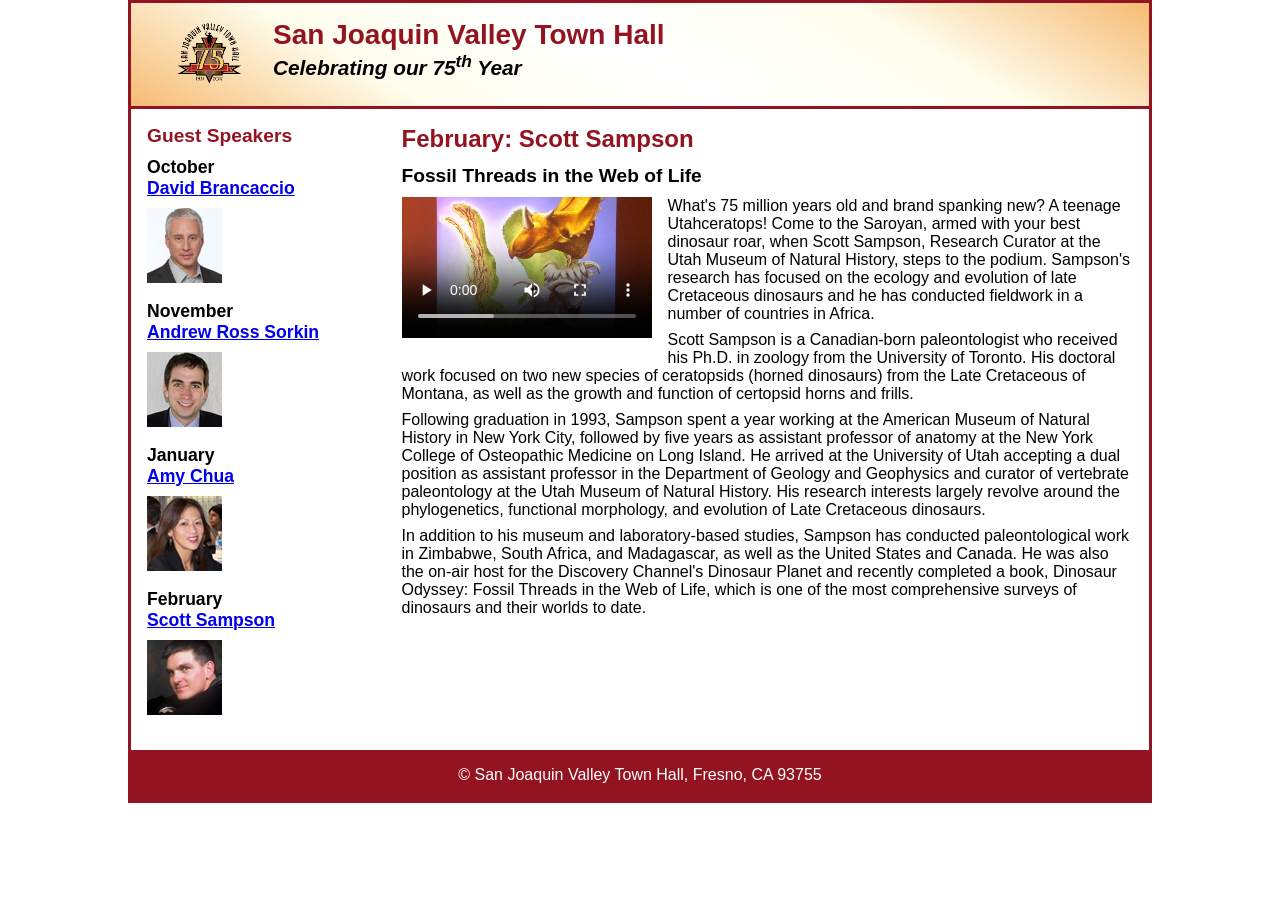
<file: ch13/index.html>
<!DOCTYPE html>
<html lang="en">

<head>
	<meta charset="utf-8">
	<meta name="viewport" content="width=device-width, initial-scale=1.0">
	<title>San Joaquin Valley Town Hall</title>
	<link rel="shortcut icon" href="images/favicon.ico">
	<link rel="stylesheet" href="styles/main.css">
</head>
<body>
	<header>
		<img src="images/town_hall_logo.png" alt="Town Hall logo" width="66">
		<h2>San Joaquin Valley Town Hall</h2>
		<h3>Celebrating our 75<sup>th</sup> Year</h3>
	</header>
	<main> 
		<section>	
			<h1>February: Scott Sampson</h1>
			<h2>Fossil Threads in the Web of Life</h2>
			<article>
				<video controls poster="images/dinosaurs.png">
	<source src="media/sampson.webm" type="video/webm">
	<source src="media/sampson.ogv" type="video/ogg">
	<source src="media/sampson.mp4" type="video/mp4">
				</video>
				<p>What's 75 million years old and brand spanking new? A teenage Utahceratops! Come to the 
					Saroyan, armed with your best dinosaur roar, when Scott Sampson, Research Curator at the 
					Utah Museum of Natural History, steps to the podium. Sampson's research has focused on the 
					ecology and evolution of late Cretaceous dinosaurs and he has conducted fieldwork in a number 
					of countries in Africa.</p>
				<p>Scott Sampson is a Canadian-born paleontologist who received his Ph.D. in zoology from the 
					University of Toronto. His doctoral work focused on two new species of ceratopsids (horned 
					dinosaurs) from the Late Cretaceous of Montana, as well as the growth and function of certopsid 
					horns and frills.</p>
				<p>Following graduation in 1993, Sampson spent a year working at the American Museum of Natural 
					History in New York City, followed by five years as assistant professor of anatomy at the New 
					York College of Osteopathic Medicine on Long Island. He arrived at the University of Utah 
					accepting a dual position as assistant professor in the Department of Geology and Geophysics 
					and curator of vertebrate paleontology at the Utah Museum of Natural History. His research 
					interests largely revolve around the phylogenetics, functional morphology, and evolution of 
					Late Cretaceous dinosaurs.</p>
				<p>In addition to his museum and laboratory-based studies, Sampson has conducted paleontological 
					work in Zimbabwe, South Africa, and Madagascar, as well as the United States and Canada. He was 
					also the on-air host for the Discovery Channel's Dinosaur Planet and recently completed a book, 
					Dinosaur Odyssey: Fossil Threads in the Web of Life, which is one of the most 
					comprehensive surveys of dinosaurs and their worlds to date.</p>
			</article>
		</section>	
		<aside>
			<h2>Guest Speakers</h2>
			<h3>October<br><a href="#">David Brancaccio</a></h3>
			<img src="images/brancaccio75.jpg" alt="David Brancaccio photo">
			<h3>November<br><a href="#">Andrew Ross Sorkin</a></h3>
			<img src="images/sorkin75.jpg" alt="Andrew Ross Sorkin photo">
			<h3>January<br><a href="#">Amy Chua</a></h3>
			<img src="images/chua75.jpg" alt="Amy Chua photo">
			<h3>February<br><a href="#">Scott Sampson</a></h3>
			<img src="images/sampson75.jpg" alt="Scott Sampson">
		</aside>
	</main>
	<footer>
		<p>&copy; San Joaquin Valley Town Hall, Fresno, CA 93755</p>
	</footer>						
</body>
</html>
</file>
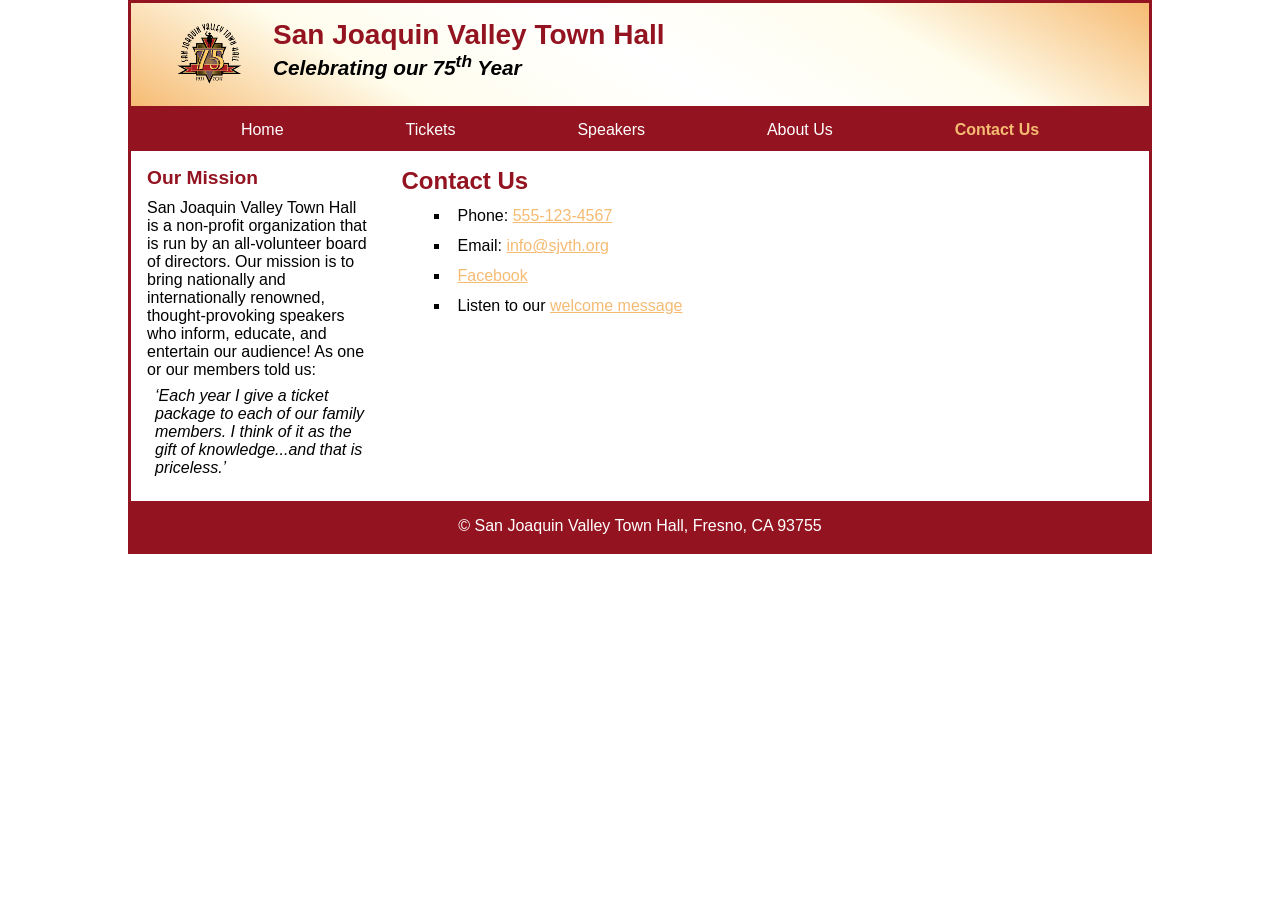
<file: ch09/contact.html>
<!DOCTYPE html>
<html lang="en">

<head>
	<meta charset="utf-8">
	<title>San Joaquin Valley Town Hall</title>
	<meta name="viewport" content="width=device-width, initial-scale=1.0">
	<link rel="shortcut icon" href="images/favicon.ico">
	<link rel="stylesheet" href="styles/main.css">
</head>

<body>
	<header>
		<img src="images/town_hall_logo.png" alt="Town Hall logo" width="66">
		<h2>San Joaquin Valley Town Hall</h2>
		<h3>Celebrating our <span class="shadow">75<sup>th</sup></span> Year</h3>
	</header>
	<nav class="navbar">
		<input type="checkbox" id="checkbox-toggle" />
		<label for="checkbox-toggle" class="menu-btn"></label>
		<ul class="menu">
			<li><a href="#">Home</a></li>
			<li><a href="#">Tickets</a></li>
			<li><a href="#">Speakers</a></li>
			<li><a href="#">About Us</a></li>
			<li><a class="current">Contact Us</a></li>
		</ul>
	</nav>
	<main>
		<section>
	<h1>Contact Us</h1>

	<ul class="contact-list">
		<li>Phone: <a href="tel:555-123-4567">555-123-4567</a></li>
		<li>Email: <a href="mailto:info@sjvth.org">info@sjvth.org</a></li>
		<li><a href="https://www.facebook.com" target="_blank">Facebook</a></li>
		<li>Listen to our <a href="media/welcome.mp3">welcome message</a></li>
	</ul>
</section>
		<aside>
			<h2>Our Mission</h2>
			<p>San Joaquin Valley Town Hall is a non-profit organization that is run by an 
			   all-volunteer board of directors. Our mission is to bring nationally and 
			   internationally renowned, thought-provoking speakers who inform, educate, 
			   and entertain our audience! As one or our members told us:</p>
			<blockquote>&lsquo;Each year I give a ticket package to each of our family members. 
			I think of it as the gift of knowledge...and that is priceless.&rsquo;</blockquote>
		</aside>
	</main>
	<footer>
		<p>&copy; San Joaquin Valley Town Hall, Fresno, CA 93755</p>
	</footer>
</body>
</html>
</file>
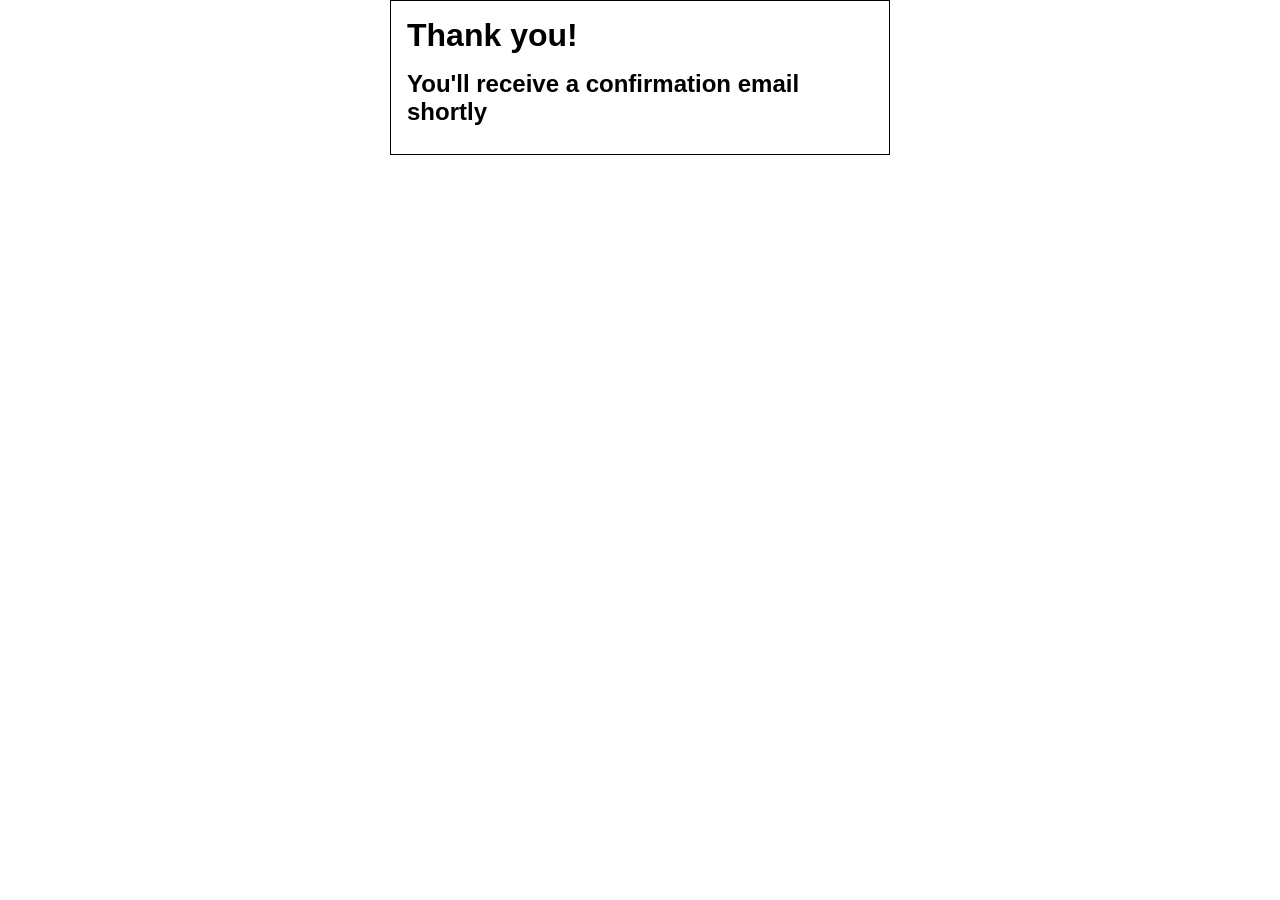
<file: ch12/confirmation.html>
<!DOCTYPE HTML>
<html lang="en">
<head>
	<meta charset="utf-8">
	<meta name="viewport" content="width=device-width, initial-scale=1.0">
    <title>Thank you!</title>
	<link rel="stylesheet" href="styles/main.css">
</head>

<body>
    <h1>Thank you!</h1>
    <h2>You'll receive a confirmation email shortly</h2>
</body>
</html>
</file>
<file: ch05/styles/main.css>
:root {
    --main-color: rebeccapurple;
    --bg-color: aliceblue;
    --textcolor: black;
}

* {
    margin: 0;
    padding: 0;
}
html {
    background-color: var(--bg-color);
}

body {   
	font-family: Arial, Helvetica, sans-serif;
    font-size: 100%;
    width: 90%;
    margin: 0 auto;
    border: 5px double var(--main-color);
    background-color: white;
    color: var(--textcolor);
}

main {
    padding: 1em;
}

footer {
    border-top: 3px solid var(--main-color);
}

h1 {
    font-size: 150%;
    color: var(--main-color);
}

h2 {
    font-size: 125%;
    clear: left;
}

h3 {
    font-size: 115%;
}

h1, h2, h3 {
    margin-bottom: 0.5em;
}

p {
    margin-bottom: 1em;
}

blockquote {
    margin: 1em 0;
}

ul {
    margin-left: 1.5em;
    margin-bottom: 1em;
}

li {
    margin-bottom: 0.5em;
}

cite {
    color: var(--main-color);
    font-style: normal;
    font-weight: bold;
}

img {
    float: left;
    margin-right: 1em;
    margin-bottom: 1em;
}

footer p {
    font-size: 90%;
    font-weight: bold;
    text-align: center;
    margin: 0.5em 0;
}
</file>
<file: ch06a/styles/main.css>
/* variables */
:root {
	--primary-color: #931420;
	--accent-color: #f6bb73;
	--light-accent: #fffded;
	--light: white;
	--dark: black;
}

/* reset */
* {
	margin: 0;
	padding: 0;
	box-sizing: border-box;
}

/* the default styles for the elements */
body {
	font-family: Arial, Helvetica, sans-serif;
	font-size: 100%;
	width: 80%;
	margin: auto;
	border: 3px solid var(--primary-color);
}
header, section, aside, footer { padding: 1em; }
h1, h2, h3, p, article { padding-bottom: .5em; }
h1 { font-size: 150%; }
h2 { font-size: 120%; }
h3 { font-size: 110%; }
a:focus, a:hover { font-style: italic; }

/* the styles for the header */
header {
	border-bottom: 3px solid var(--primary-color);
	background-image: linear-gradient(30deg, 
		var(--accent-color) 0%, 
		var(--light-accent) 25%, 
		var(--light) 50%, 
		var(--light-accent) 75%, 
		var(--accent-color) 100%);
	& h2 {
		font-size: 175%;
		color: var(--primary-color);
		padding-bottom: 0;
	}
	& h3 {
		font-size: 130%;
		font-style: italic;
	}
	& img {
		float: left;
		margin: 0 30px;
	}
}

/* the styles for the main element */
main {
	clear: left;
	display: flex;
}

/* the styles for the section */
section {
	order: 2;
	flex: 1;
	padding-left: 1em;
	& h1 {
		color: var(--primary-color);
	}
}

/* the styles for the article */
article {
	& img {
		border: 1px solid var(--dark);
		float: left;
		max-width: 40%;
		margin: 0 1em 1em 0;
	}
}

/* the styles for the aside */
aside {
	order: 1;
	flex-basis: 30%;
	& h2 {
		color: var(--primary-color);
	}
	& img {
		margin-bottom: .9em;
		max-width: 100%;
	}
}

/* the styles for the footer */
footer {
	background-color: var(--primary-color);
	& p {
		text-align: center;
		color: white;
		padding-bottom: 0; 
	}
}
</file>
<file: ch06b/styles/main.css>
/* variables */
:root {
	--primary-color: #931420;
	--accent-color: #f6bb73;
	--light-accent: #fffded;
	--light: white;
	--dark: black;
}

/* reset */
* {
	margin: 0;
	padding: 0;
	box-sizing: border-box;
}

/* the default styles for the elements */
body {
	font-family: Arial, Helvetica, sans-serif;
	font-size: 100%;
	width: 80%;
	margin: auto;
	border: 3px solid var(--primary-color);
}
header, section, aside, footer { padding: 1em; }
h1, h2, h3, p, article, blockquote { padding-bottom: .5em; }
ul { margin-left: 1em; }
h1 { font-size: 150%; }
h2 { font-size: 120%; }
h3 { font-size: 110%; }
a:focus, a:hover {
	font-style: italic;
}

/* the styles for the header */
header {
	border-bottom: 3px solid var(--primary-color);
	background-image: linear-gradient(30deg, 
		var(--accent-color) 0%, 
		var(--light-accent) 25%, 
		var(--light) 50%, 
		var(--light-accent) 75%, 
		var(--accent-color) 100%);
	& h2 {
		font-size: 175%;
		color: var(--primary-color);
		padding-bottom: 0;
	}
	& h3 {
		font-size: 130%;
		font-style: italic;
	}
	& img {
		float: left;
		margin: 0 30px;
		width: clamp(40px, 15%, 66px);
	}
}

/* the styles for the main element */
main {
	clear: left;
	display: flex;
	gap: 1em;
}

/* the styles for the section */
section {
	flex: 1;
	& h1 {
		padding-top: .5em;
	}
	& h2 {
		color: var(--primary-color);
	}
	& article + h2 {
		clear: right;
		border-top: 3px solid var(--primary-color);
		padding-top: .5em;
	}
	& blockquote {
		font-style: italic;
		margin-left: 2em;
	}
}

/* the styles for the article */
article {
	border-top: 3px solid var(--primary-color);
	padding-top: .5em;
	margin-bottom: .5em;
	& img {
		float: right;
		margin: .25em 0 1em 1em;
		border: 1px solid var(--dark);
		width: min(100%, 225px);
	}
}

/* the styles for the aside */
aside {
	flex-basis: 20%;
	& h2 {
		color: var(--primary-color);
	}
	& img {
		margin-bottom: .9em;
		max-width: 100%;
	}
}

/* the styles for the footer */
footer {
	background-color: var(--primary-color);
	& p {
		text-align: center;
		color: white;
		padding-bottom: 0; 
	}
}
</file>
<file: ch07a/styles/main.css>
/* variables */
:root {
	--primary-color: #931420;
	--accent-color: #f6bb73;
	--light-accent: #fffded;
	--light: white;
	--dark: black;
}

/* reset */
* {
	margin: 0;
	padding: 0;
	box-sizing: border-box;
}

/* the default styles for the elements */
body {
	font-family: Arial, Helvetica, sans-serif;
    font-size: 100%;
    width: 80%;
    margin: auto;
    border: 3px solid var(--primary-color);
}

header, section, aside, footer { 
	padding: 1em; 
}

h1, h2, h3, p, article { 
	padding-bottom: .5em; 
}

h1 { 
	font-size: 150%; 
}

h2 { 
	font-size: 120%; 
}

h3 { 
	font-size: 110%; 
}

a:focus, a:hover { 
	font-style: italic; 
}

/* the styles for the header */
header {
	border-bottom: 3px solid var(--primary-color);
	background-image: linear-gradient(30deg, 
		var(--accent-color) 0%, 
		var(--light-accent) 25%, 
		var(--light) 50%, 
		var(--light-accent) 75%, 
		var(--accent-color) 100%);
}

header h2 {
	font-size: 175%;
	color: var(--primary-color);
	padding-bottom: 0;
}

header h3 {
	font-size: 130%;
	font-style: italic;
}

header img {
	float: left;
	margin: 0 30px;
	width: clamp(40px, 15%, 66px);
}

/* the styles for the main element */
main {
	clear: left;
	display: flex;
}

/* the styles for the section */
section {
	order: 2;
	flex-basis: 75%;
}

section h1 {
	color: var(--primary-color);
	margin: 0;
}

/* the styles for the article */
article img {
	float: left;
	margin: .25em 1em 1em 0;
	border: 1px solid var(--dark);
	width: min(100%, 225px);
}

/* the styles for the aside */
aside {
	order: 1;
	flex-basis: 25%;
}

aside h2 {
	color: var(--primary-color);
}

/* vertical navigation menu */
aside nav ul {
	list-style: none;
	padding: 0;
	margin: 0;
	background-color: var(--primary-color);
}

aside nav ul li a {
	display: block;
	padding: .6em;
	text-decoration: none;
	color: white;
	font-weight: bold;
}

aside nav ul li a:hover,
aside nav ul li a:focus {
	color: var(--accent-color);
	font-style: normal;
}

aside nav ul li a.current {
	background-color: var(--accent-color);
	color: black;
}

aside nav ul li a.current:hover,
aside nav ul li a.current:focus {
	color: black;
	font-style: normal;
}

/* the styles for the footer */
footer {
	background-color: var(--primary-color);
}

footer p {
	text-align: center;
	color: white;
	padding-bottom: 0; 
}
</file>
<file: ch07b/styles/main.css>
/* variables */
:root {
	--primary-color: #931420;
	--accent-color: #f6bb73;
	--light-accent: #fffded;
	--light: white;
	--dark: black;
}

/* reset */
* {
	margin: 0;
	padding: 0;
	box-sizing: border-box;
}

/* the default styles for the elements */
body {
	font-family: Arial, Helvetica, sans-serif;
    font-size: 100%;
    width: 80%;
    margin: auto;
    border: 3px solid var(--primary-color);
}

header, section, aside, footer { 
	padding: 1em; 
}

h1, h2, h3, p, article, blockquote { 
	padding-bottom: .5em; 
}

ul { 
	margin-left: 1em; 
}

h1 { 
	font-size: 150%; 
}

h2 { 
	font-size: 120%; 
}

h3 { 
	font-size: 110%; 
}

a:focus, a:hover { 
	font-style: italic; 
}

/* the styles for the header */
header {
	border-bottom: 3px solid var(--primary-color);
	background-image: linear-gradient(30deg, 
		var(--accent-color) 0%, 
		var(--light-accent) 25%, 
		var(--light) 50%, 
		var(--light-accent) 75%, 
		var(--accent-color) 100%);
}

header h2 {
	font-size: 175%;
	color: var(--primary-color);
	padding-bottom: 0;
}

header h3 {
	font-size: 130%;
	font-style: italic;
}

header img {
	float: left;
	margin: 0 30px;
	width: clamp(40px, 15%, 66px);
}

/* horizontal navigation menu */
.navbar {
	background-color: var(--primary-color);
}

.menu {
	list-style: none;
	margin: 0;
	padding: 0;
	display: flex;
	flex-wrap: wrap;
	position: relative;
}

.menu > li {
	position: relative;
	flex: 1 1 auto;
}

.menu > li > a {
	display: block;
	padding: 1em;
	text-decoration: none;
	color: white;
	font-weight: normal;
	text-align: center;
}

.menu > li > a.current {
	color: var(--accent-color);
	font-weight: bold;
}

.menu > li > a.current:hover,
.menu > li > a.current:focus {
	font-style: normal;
}

/* submenu */
.submenu {
	display: none;
	list-style: none;
	position: absolute;
	top: 100%;
	left: 0;
	background-color: var(--primary-color);
	margin: 0;
	padding: 0;
	width: 180px;
	z-index: 1000;
}

.submenu li a {
	display: block;
	padding: .75em 1em;
	text-decoration: none;
	color: white;
	font-weight: normal;
}

.menu li:hover > .submenu {
	display: block;
}

/* the styles for the main element */
main {
	clear: left;
	display: flex;
}

/* the styles for the section */
section {
	flex-basis: 75%;
}

section h1 {
	color: var(--primary-color);
}

section article + h2 {
	clear: left;
	color: var(--primary-color);
	border-top: 3px solid var(--primary-color);
	padding-top: .5em;
}

/* the styles for the article */
article {
	padding-top: .5em;
	margin-bottom: .5em;
}

article img {
	float: left;
	margin: .25em 1em 1em 0;
	border: 1px solid var(--dark);
	width: min(100%, 225px);
}

/* the styles for the aside */
aside {
	flex-basis: 25%;
}

aside h2 {
	color: var(--primary-color);
}

aside img {
	margin-bottom: .9em;
}

aside blockquote {
	font-style: italic;
	margin-left: .5em;
}

/* the styles for the footer */
footer {
	background-color: var(--primary-color);
}

footer p {
	text-align: center;
	color: white;
	padding-bottom: 0; 
}
</file>
<file: ch08a/styles/main.css>
* {
	margin: 0;
	padding: 0;
	box-sizing: border-box;
}

:root {
	--primary-color: #931420;
	--accent-color: #f6bb73;
	--light-accent: #fffded;
	--light: white;
	--dark: black;
}

body {
	font-family: Arial, Helvetica, sans-serif;
	font-size: 100%;
	width: 80%;
	margin: auto;
	border: 3px solid var(--primary-color);
}

header, section, aside, footer { padding: 1em; }
h1, h2, h3, p, article { padding-bottom: .5em; }
h1 { font-size: 150%; }
h2 { font-size: 120%; }
h3 { font-size: 110%; }
a:focus, a:hover { font-style: italic; }

header {
	border-bottom: 3px solid var(--primary-color);
	background-image: linear-gradient(30deg, 
		var(--accent-color) 0%, 
		var(--light-accent) 25%, 
		var(--light) 50%, 
		var(--light-accent) 75%, 
		var(--accent-color) 100%);
}

header h2 {
	font-size: 175%;
	color: var(--primary-color);
	padding-bottom: 0;
}

header h3 {
	font-size: 130%;
	font-style: italic;
	display: none;
}

header img {
	float: left;
	margin: 0 30px;
	width: clamp(40px, 15%, 66px);
}

main {
	clear: left;
	display: flex;
	flex-direction: column;
}

section {
}

section h1 {
	color: var(--primary-color);
	margin: 0;
}

article img {
	float: left;
	margin: .25em 1em 1em 0;
	border: 1px solid var(--dark);
	width: min(100%, 250px);
}

aside {
}

aside h2 {
	color: var(--primary-color);
}

aside img {
	margin-bottom: .9em;
}

footer {
	background-color: var(--primary-color);
}

footer p {
	text-align: center;
	color: white;
	padding-bottom: 0; 
}

nav {
	background-color: var(--primary-color);
}

nav ul { 
	display: flex;
	flex-direction: column;
	list-style: none;
}

nav a {
	display: block;
	padding: .75em;
	text-decoration: none;
	font-weight: bold;
	color: var(--light);
}

nav a:hover {
	color: var(--accent-color);
}

nav a.current {
	background-color: var(--accent-color);
	color: var(--dark);
}

nav a.current:hover { 
	font-style: normal;
}

/* ===== MEDIA QUERY (HEADER FIX) ===== */
@media screen and (min-width: 600px) {
	header h3 {
		display: block;
	}
}

/* ===== MAIN LAYOUT MEDIA QUERY ===== */
@media screen and (min-width: 768px) {

	main {
		flex-direction: row;
	}

	section {
		order: 2;
		flex-basis: 75%;
	}

	aside {
		order: 1;
		flex-basis: 25%;
	}
}
</file>
<file: ch08b/styles/main.css>
:root {
	--primary-color: #931420;
	--accent-color: #f6bb73;
	--light-accent: #fffded;
	--light: white;
	--dark: black;
}

* {
	margin: 0;
	padding: 0;
	box-sizing: border-box;
}

body {
	font-family: Arial, Helvetica, sans-serif;
    font-size: 100%;
    width: 80%;
    margin: auto;
    border: 3px solid var(--primary-color);
}

header, section, aside, footer { padding: 1em; }
h1, h2, h3, p, article, blockquote { padding-bottom: .5em; }
ul { margin-left: 1em; }
h1 { font-size: 150%; }
h2 { font-size: 120%; }
h3 { font-size: 110%; }
a:focus, a:hover { font-style: italic; }

header {
	border-bottom: 3px solid var(--primary-color);
	background-image: linear-gradient(30deg, 
		var(--accent-color) 0%, 
		var(--light-accent) 25%, 
		var(--light) 50%, 
		var(--light-accent) 75%, 
		var(--accent-color) 100%);
	text-align: center;
}

header h2 {
	font-size: 175%;
	color: var(--primary-color);
	padding-bottom: 0;
}

header h3 {
	font-size: 130%;
	font-style: italic;
}

header img {
	float: left;
	margin: 0 30px;
	width: clamp(40px, 15%, 66px);
}

main {
	clear: left;
	display: flex;
	flex-direction: column;
}

section h1 {
	color: var(--primary-color);
}

article {
	padding-top: .5em;
	margin-bottom: .5em;
}

article img {
	float: left;
	margin: .25em 1em 1em 0;
	border: 1px solid var(--dark);
	width: min(100%, 225px);
}

aside h2 {
	color: var(--primary-color);
}

aside img {
	margin-bottom: .9em;
}

aside blockquote {
	font-style: italic;
	margin-left: .5em;
}

footer {
	background-color: var(--primary-color);
}

footer p {
	text-align: center;
	color: white;
	padding-bottom: 0; 
}

.navbar {
	background-color: var(--primary-color);
	position: relative;
}

.navbar input {
	display: none;
}

.menu-btn {
	display: block;
	padding: .75em 1em;
	color: var(--light);
	cursor: pointer;
	user-select: none;
}

.menu-btn::before {
	content: "\2630";
	font-size: 1.5em;
}

#menu-toggle:checked + .menu-btn::before {
	content: "\2715";
}

.navbar ul {
	list-style-type: none;
	margin: 0;
}

.navbar a {
	display: block;
	padding: .75em;
	text-decoration: none;
	color: var(--light);
}

.navbar a.current {
	color: var(--accent-color);
	font-weight: bold;
}

.navbar a.current:hover { 
	font-style: normal;
}

.menu {
	display: none;
	position: absolute;
	top: 100%;
	left: 0;
	width: 30%;
	min-width: 150px;
	background-color: var(--primary-color);
	z-index: 1000;
}

#menu-toggle:checked ~ .menu {
	display: block;
}

.menu li {
	position: relative;
}

.menu li:has(.submenu) small {
	margin-left: .25em;
}

.menu li:has(.submenu):hover > .submenu {
	display: block;
}

.submenu {
	position: absolute;
	top: 0;
	left: 100%;
	background-color: var(--primary-color);
	color: var(--light);
	width: 175%;
	display: none;
	z-index: 1000;
}

@media only screen and (min-width: 620px) {
	header {
		text-align: left;
	}
	main {
		flex-direction: row;
	}
	section {
		order: 2;
		flex-basis: 75%;
	}
	aside {
		order: 1;
		flex-basis: 25%;
	}
}

@media only screen and (min-width: 700px) {
	.menu-btn {
		display: none;
	}

	.menu {
		display: flex;
		position: static;
		width: auto;
		min-width: 0;
		flex-wrap: wrap;
		justify-content: space-evenly;
	}

	#menu-toggle:checked ~ .menu {
		display: flex;
	}

	.menu li:has(.submenu) small::before {
		content: "";
	}

	.menu li:has(.submenu) small {
		font-size: 1em;
	}

	.menu li:has(.submenu) > a small {
		display: inline;
	}

	.menu li:has(.submenu) > a small::after {
		content: "\25BE";
	}

	.menu li:has(.submenu) > a small {
		margin-left: .25em;
	}

	.submenu {
		top: 100%;
		left: 0;
		width: 175%;
	}
}
</file>
<file: ch08c/styles/main.css>
:root {
	--primary-color: #931420;
	--accent-color: #f6bb73;
	--light-accent: #fffded;
	--light: white;
	--dark: black;
}

* {
	margin: 0;
	padding: 0;
	box-sizing: border-box;
}

body {
	font-family: Arial, Helvetica, sans-serif;
    font-size: 100%;
    width: 80%;
    margin: auto;
    border: 3px solid var(--primary-color);
}

header, section, aside, footer { padding: 1em; }
h1, h2, h3, p, article, blockquote { padding-bottom: .5em; }
ul { margin-left: 1em; }
h1 { font-size: 150%; }
h2 { font-size: 120%; }
h3 { font-size: 110%; }

a:focus, a:hover { font-style: italic; }

header {
	border-bottom: 3px solid var(--primary-color);
	background-image: linear-gradient(30deg, 
		var(--accent-color) 0%, 
		var(--light-accent) 25%, 
		var(--light) 50%, 
		var(--light-accent) 75%, 
		var(--accent-color) 100%);
}

header h2 {
	font-size: 175%;
	color: var(--primary-color);
	padding-bottom: 0;
}

header h3 {
	font-size: 130%;
	font-style: italic;
}

header img {
	float: left;
	margin: 0 30px;
	width: clamp(40px, 15%, 66px);
}

main {
	clear: left;
	display: flex;
	flex-direction: column;
}

section h1 {
	color: var(--primary-color);
}

article img {
	float: left;
	margin: .25em 1em 1em 0;
	border: 1px solid var(--dark);
	width: min(100%, 225px);
}

aside h2 {
	color: var(--primary-color);
}

aside blockquote {
	font-style: italic;
	margin-left: .5em;
}

footer {
	background-color: var(--primary-color);
}

footer p {
	text-align: center;
	color: white;
}

/* NAVBAR */

.navbar {
	background-color: var(--primary-color);
	container-type: inline-size;
	position: relative;
}

.navbar input {
	display: none;
}

.menu-btn {
	display: block;
	padding: .75em;
	color: white;
	cursor: pointer;
}

.menu-btn::before {
	content: "\2630";
	font-size: 1.5em;
}

.navbar input:checked + .menu-btn::before {
	content: "\2715";
}

.navbar ul {
	list-style: none;
	margin: 0;
	padding: 0;
}

.navbar a {
	display: block;
	padding: .75em;
	text-decoration: none;
	color: white;
}

.navbar a.current {
	color: var(--accent-color);
	font-weight: bold;
}

.menu {
	display: none;
	position: absolute;
	top: 100%;
	left: 0;
	width: 60%;
	min-width: 150px;
	background-color: var(--primary-color);
	z-index: 1000;
}

.navbar input:checked ~ .menu {
	display: block;
}

.menu li {
	position: relative;
}

/* CONTAINER QUERY */

@container (min-width: 560px) {

	.menu-btn {
		display: none;
	}

	.menu {
		display: flex !important;
		position: static;
		width: auto;
		flex-wrap: wrap;
		justify-content: space-evenly;
	}
}
</file>
<file: ch10/styles/main.css>
:root {
	--primary-color: #931420;
	--accent-color: #f6bb73;
	--light-accent: #fffded;
	--light: white;
	--dark: black;
}

* {
	margin: 0;
	padding: 0;
	box-sizing: border-box;
}

@font-face {
	font-family: "InkFree";
	src: url("../fonts/Inkfree.ttf");
}

body {
	font-family: Arial, Helvetica, sans-serif;
    font-size: 100%;
    width: 80%;
    margin: auto;
    border: 3px solid var(--primary-color);
}

header, section, aside, footer { padding: 1em; }
h1, h2, h3, p, article, blockquote { padding-bottom: .5em; }
h1 { 
	font-size: 150%;
	font-family: "InkFree", Arial, sans-serif;
}
h2 { font-size: 120%; }
h3 { font-size: 110%; }
a:focus, a:hover { font-style: italic; }
ul { list-style-type: none; }
li { padding-bottom: .75em; }

header {
	border-bottom: 3px solid var(--primary-color);
	background-image: linear-gradient(30deg, 
		var(--accent-color) 0%, 
		var(--light-accent) 25%, 
		var(--light) 50%, 
		var(--light-accent) 75%, 
		var(--accent-color) 100%);
}

header h2 {
	font-size: 175%;
	color: var(--primary-color);
	padding-bottom: 0;
}

header h3 {
	font-size: 130%;
	font-style: italic;
}

header img {
	float: left;
	margin: 0 30px;
	width: clamp(40px, 15%, 66px);
}

main {
	clear: left;
	display: flex;
}

section {
	flex-basis: 75%;
}

section h1 {
	padding-top: .5em;
}

section h2 {
	color: var(--primary-color);
}

section article + h2 {
	clear: left;
	border-top: 3px solid var(--primary-color);
	padding-top: .5em;
}

section blockquote {
	font-style: italic;
	margin-left: 2em;
}

section a:link,
section a:visited {
	color: color-mix(in srgb, var(--accent-color) 65%, var(--primary-color) 35%);
}

article {
	border-top: 3px solid var(--primary-color);
	padding-top: .5em;
	margin-bottom: .5em;
}

figure {
	float: left;
	margin: .25em 1em 1em 0;
	width: min(100%, 225px);
}

figure img {
	width: 100%;
	border: 1px solid var(--dark);
}

figcaption {
	font-size: 90%;
	font-weight: bold;
	margin-bottom: .25em;
}

aside {
	flex-basis: 25%;
}

aside h2 {
	color: var(--primary-color);
}

aside img {
	margin-bottom: .9em;
}

footer {
	background-color: var(--primary-color);
}

footer p {
	text-align: center;
	color: white;
	padding-bottom: 0; 
}

.contact li span {
	margin-right: .5em;
}
</file>
<file: ch12/styles/main.css>
/* variables */
:root {
    --light: white;
    --dark: black;
}

/* reset */
* {
    margin: 0;
    padding: 0;
    box-sizing: border-box;
}

body {
    font-family: Arial, Helvetica, sans-serif;
    font-size: 100%;
    width: 90%;
    max-width: 500px;
    margin: auto;
    padding: 1em;
    border: 1px solid black;
}

h1, h2, h3 {
    padding-bottom: .5em;
}

form,
input,
select,
textarea {
    width: 100%;
}

input,
select,
button,
textarea {
    font-size: inherit;
    padding: .35em;
    margin-bottom: .75em;
    border-radius: 3px;
}

label {
    display: block;
    margin-bottom: .2em;
}

fieldset {
    padding: .75em;
    margin-bottom: 1em;
    border: 1px solid lightgray;
}

legend {
    font-weight: bold;
}

textarea {
    height: 100px;
    resize: vertical;
}

/* validation */
input:required:invalid {
    border: 2px solid red;
}

input:required:valid {
    border: 2px solid green;
}

/* buttons */
.buttons {
    display: flex;
    gap: 1em;
}

.button {
    width: 100px;
    border: none;
    color: white;
    font-weight: bold;
    cursor: pointer;
}

.submit-btn {
    background-color: green;
}

.reset-btn {
    background-color: red;
}

.submit-btn:hover {
    background-color: darkgreen;
}

.reset-btn:hover {
    background-color: darkred;
}
</file>
<file: ch13/styles/main.css>
/* variables */
:root {
	--primary-color: #931420;
	--accent-color: #f6bb73;
	--light-accent: #fffded;
	--light: white;
	--dark: black;
}

/* reset */
* {
	margin: 0;
	padding: 0;
	box-sizing: border-box;
}

/* the default styles for the elements */
body {
	font-family: Arial, Helvetica, sans-serif;
    font-size: 100%;
    width: 80%;
    margin: auto;
    border: 3px solid var(--primary-color);
}
header, section, aside, footer { padding: 1em; }
h1, h2, h3, p, article { padding-bottom: .5em; }
h1 { font-size: 150%; }
h2 { font-size: 120%; }
h3 { font-size: 110%; }
a:focus, a:hover { font-style: italic; }

/* the styles for the header */
header {
	border-bottom: 3px solid var(--primary-color);
	background-image: linear-gradient(30deg, 
		var(--accent-color) 0%, 
		var(--light-accent) 25%, 
		var(--light) 50%, 
		var(--light-accent) 75%, 
		var(--accent-color) 100%);
	& h2 {
		font-size: 175%;
		color: var(--primary-color);
		padding-bottom: 0;
	}
	& h3 {
		font-size: 130%;
		font-style: italic;
	}
	& img {
		float: left;
		margin: 0 30px;
		width: clamp(40px, 15%, 66px);
	}
}

/* the styles for the main element */
main {
	clear: left;
	display: flex;
}

/* the styles for the section */
section {
	order: 2;
	flex-basis: 75%;
	& h1 {
		color: var(--primary-color);
		margin: 0;
	}
}

/* the styles for the article */
article {
	& img {
		float: left;
		margin: .25em 1em 1em 0;
		border: 1px solid var(--dark);
		width: min(100%, 480px);
	}
}

/* the styles for the aside */
aside {
	order: 1;
	flex-basis: 25%;
	& h2 {
		color: var(--primary-color);
	}
	& img {
		margin-bottom: .9em;
	}
}

/* the styles for the footer */
footer {
	background-color: var(--primary-color);
	& p {
		text-align: center;
		color: white;
		padding-bottom: 0; 
	}
}
article video {
	float: left;
	margin: 0 1em 1em 0;
	width: 250px;
}
</file>
<file: ch09/styles/main.css>
/* variables */
:root {
	--primary-color: #931420;
	--accent-color: #f6bb73;
	--light-accent: #fffded;
	--light: white;
	--dark: black;
}

/* reset */
* {
	margin: 0;
	padding: 0;
	box-sizing: border-box;
}

/* the default styles for the elements */
body {
	font-family: Arial, Helvetica, sans-serif;
    font-size: 100%;
    width: 80%;
    margin: auto;
    border: 3px solid var(--primary-color);
}
header, section, aside, footer { padding: 1em; }
h1, h2, h3, p, article, blockquote { padding-bottom: .5em; }
ul { margin-left: 1em; }
h1 { font-size: 150%; }
h2 { font-size: 120%; }
h3 { font-size: 110%; }
a:focus, a:hover { font-style: italic; }

/* the styles for the header */
header {
	border-bottom: 3px solid var(--primary-color);
	background-image: linear-gradient(30deg, 
		var(--accent-color) 0%, 
		var(--light-accent) 25%, 
		var(--light) 50%, 
		var(--light-accent) 75%, 
		var(--accent-color) 100%);
	text-align: center;
	& h2 {
		font-size: 175%;
		color: var(--primary-color);
		padding-bottom: 0;
	}
	& h3 {
		font-size: 130%;
		font-style: italic;
	}
	& img {
		float: left;
		margin: 0 30px;
		width: clamp(40px, 15%, 66px);
	}
}

/* the styles for the main element */
main {
	clear: left;
	display: flex;
	flex-direction: column;
}

/* the styles for the section */
section {
	& h1 {
		color: var(--primary-color);
	}
}

/* the styles for the article */
article {
	padding-top: .5em;
	margin-bottom: .5em;
	& img {
		float: left;
		margin: .25em 1em 1em 0;
		border: 1px solid var(--dark);
		width: min(100%, 225px);
	}
}

/* the styles for the aside */
aside {
	& h2 {
		color: var(--primary-color);
	}
	& img {
		margin-bottom: .9em;
	}
	& blockquote {
		font-style: italic;
		margin-left: .5em;
	}
}

/* the styles for the footer */
footer {
	background-color: var(--primary-color);
	& p {
		text-align: center;
		color: white;
		padding-bottom: 0; 
	}
}

/* the styles for the navigation menu */
.navbar {
	position: relative;
	background-color: var(--primary-color);
	& ul {
		list-style-type: none;
		margin: 0;
	}
	& a {
		display: block;
		padding: .75em;
		text-decoration: none;
		color: var(--light);
	}
	& a.current {
		color: var(--accent-color);
		font-weight: bold;
	}
	& a.current:hover { 
		font-style: normal; /* override hover effect */
	}
}

.menu {
	position: absolute;
	left: 0;
	display: none;
	background-color: var(--primary-color);
}

#checkbox-toggle {
	display: none;
}

.menu-btn {
	display: block;
	padding: 0.25em 1em;
	color: var(--light);
	font-size: 24px;
}
.menu-btn::after {
	content: "\2630";        /* hamburger symbol */
}

#checkbox-toggle:checked ~ .menu {
	display: block;
}
#checkbox-toggle:checked ~ .menu-btn::after {
	content: "\2716";             /* close symbol */
}

/* the media query for the menu */
@media only screen and (min-width: 580px) {
	.menu {
		position: relative;
		display: flex;
		justify-content: space-evenly;
	}
	.menu-btn {
		display: none;
	}
	.menu li:has(.submenu) small::after {
		content: "\25bc";  /* down triangle */
	}
	/* make sure menu displays horizontally if menu checkbox is checked */
	#checkbox-toggle:checked ~ .menu { display: flex; }
}

/* the media query for the page */
@media only screen and (min-width: 620px) {
	header {
		text-align: left;
	}
	main {
		flex-direction: row;
	}
	section {
		order: 2;
		flex-basis: 75%;
	}
	aside {
		order: 1;
		flex-basis: 25%;
	}
}

/* the styles for the Contact Us section */
.contact {
	padding: 2em 5em;	
}

.contact-list {
	list-style-type: square;
	padding-left: 2em;
}

.contact-list li {
	margin-bottom: .75em;
	padding-left: .5em;
}

.contact-list a:link,
.contact-list a:visited {
	color: var(--accent-color);
	text-decoration: underline;
}

.contact-list a:hover,
.contact-list a:focus {
	color: var(--primary-color);
	text-decoration: none;
}
</file>
